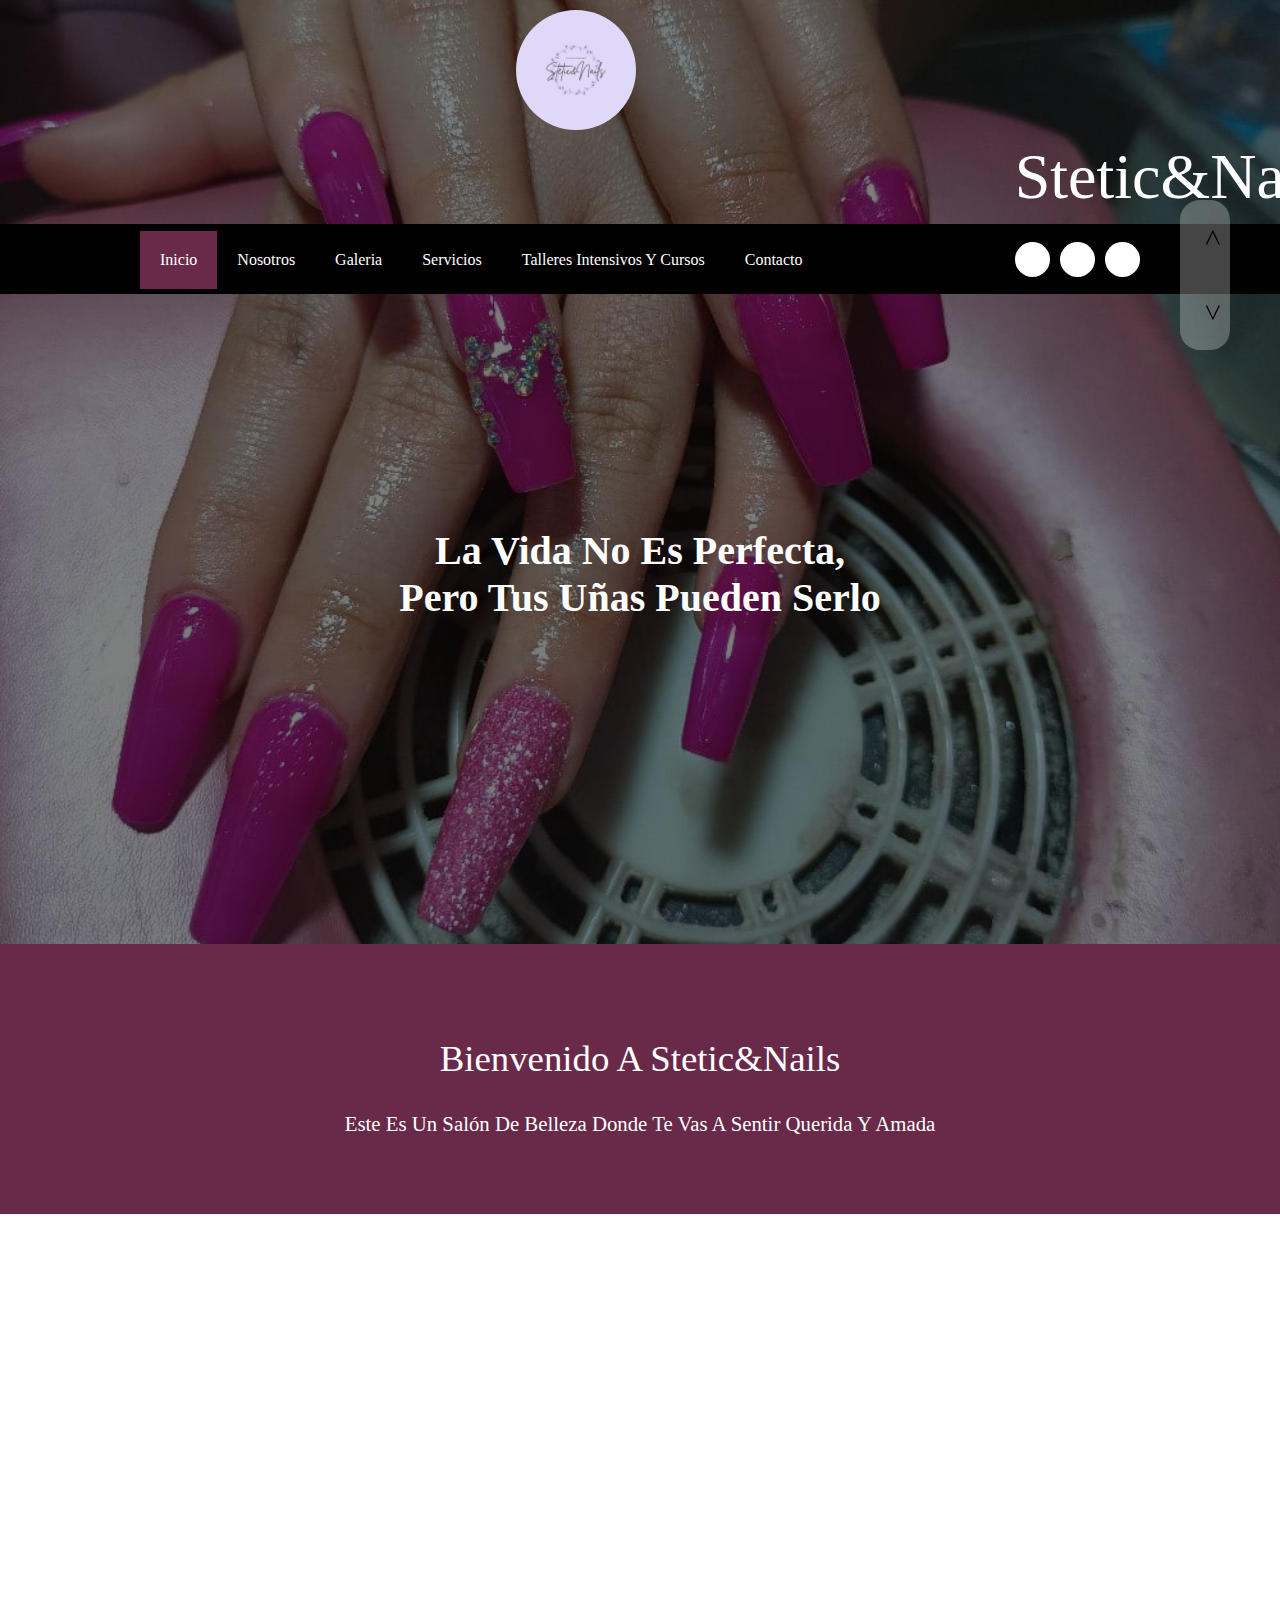
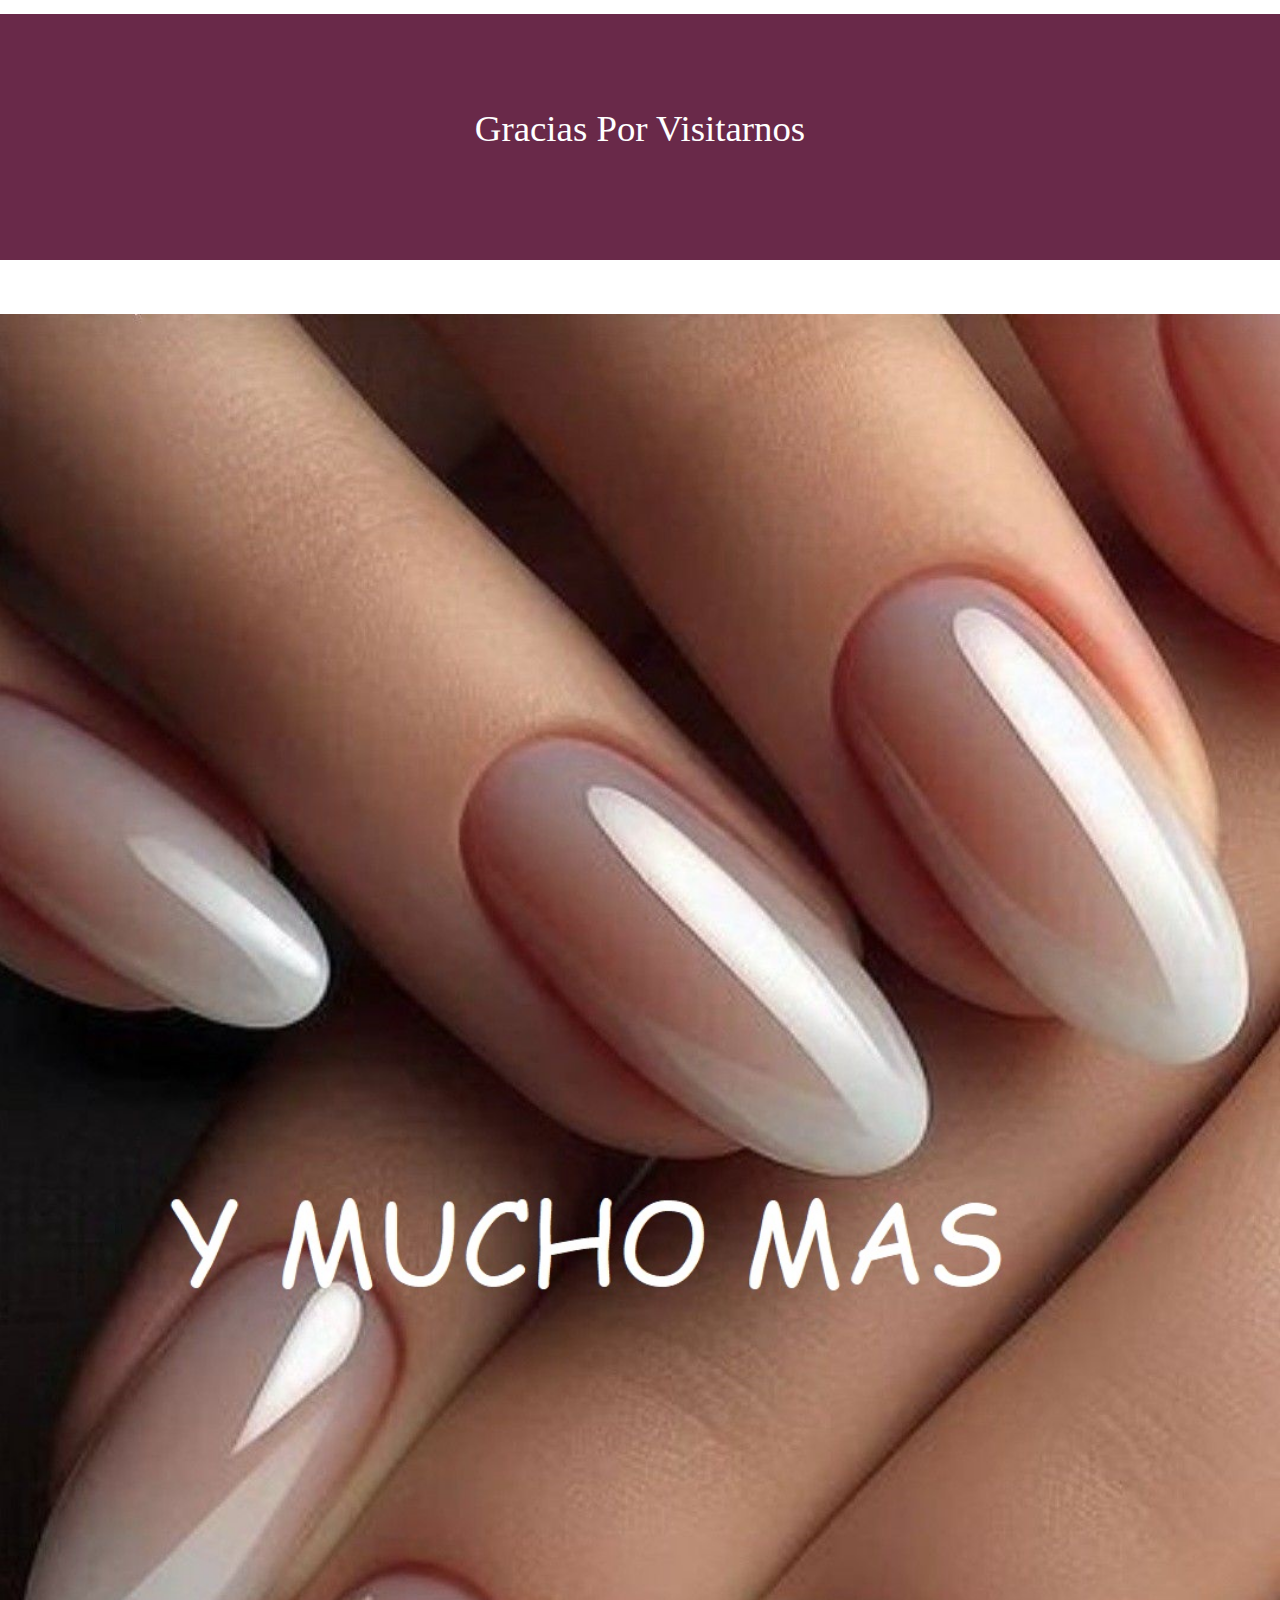
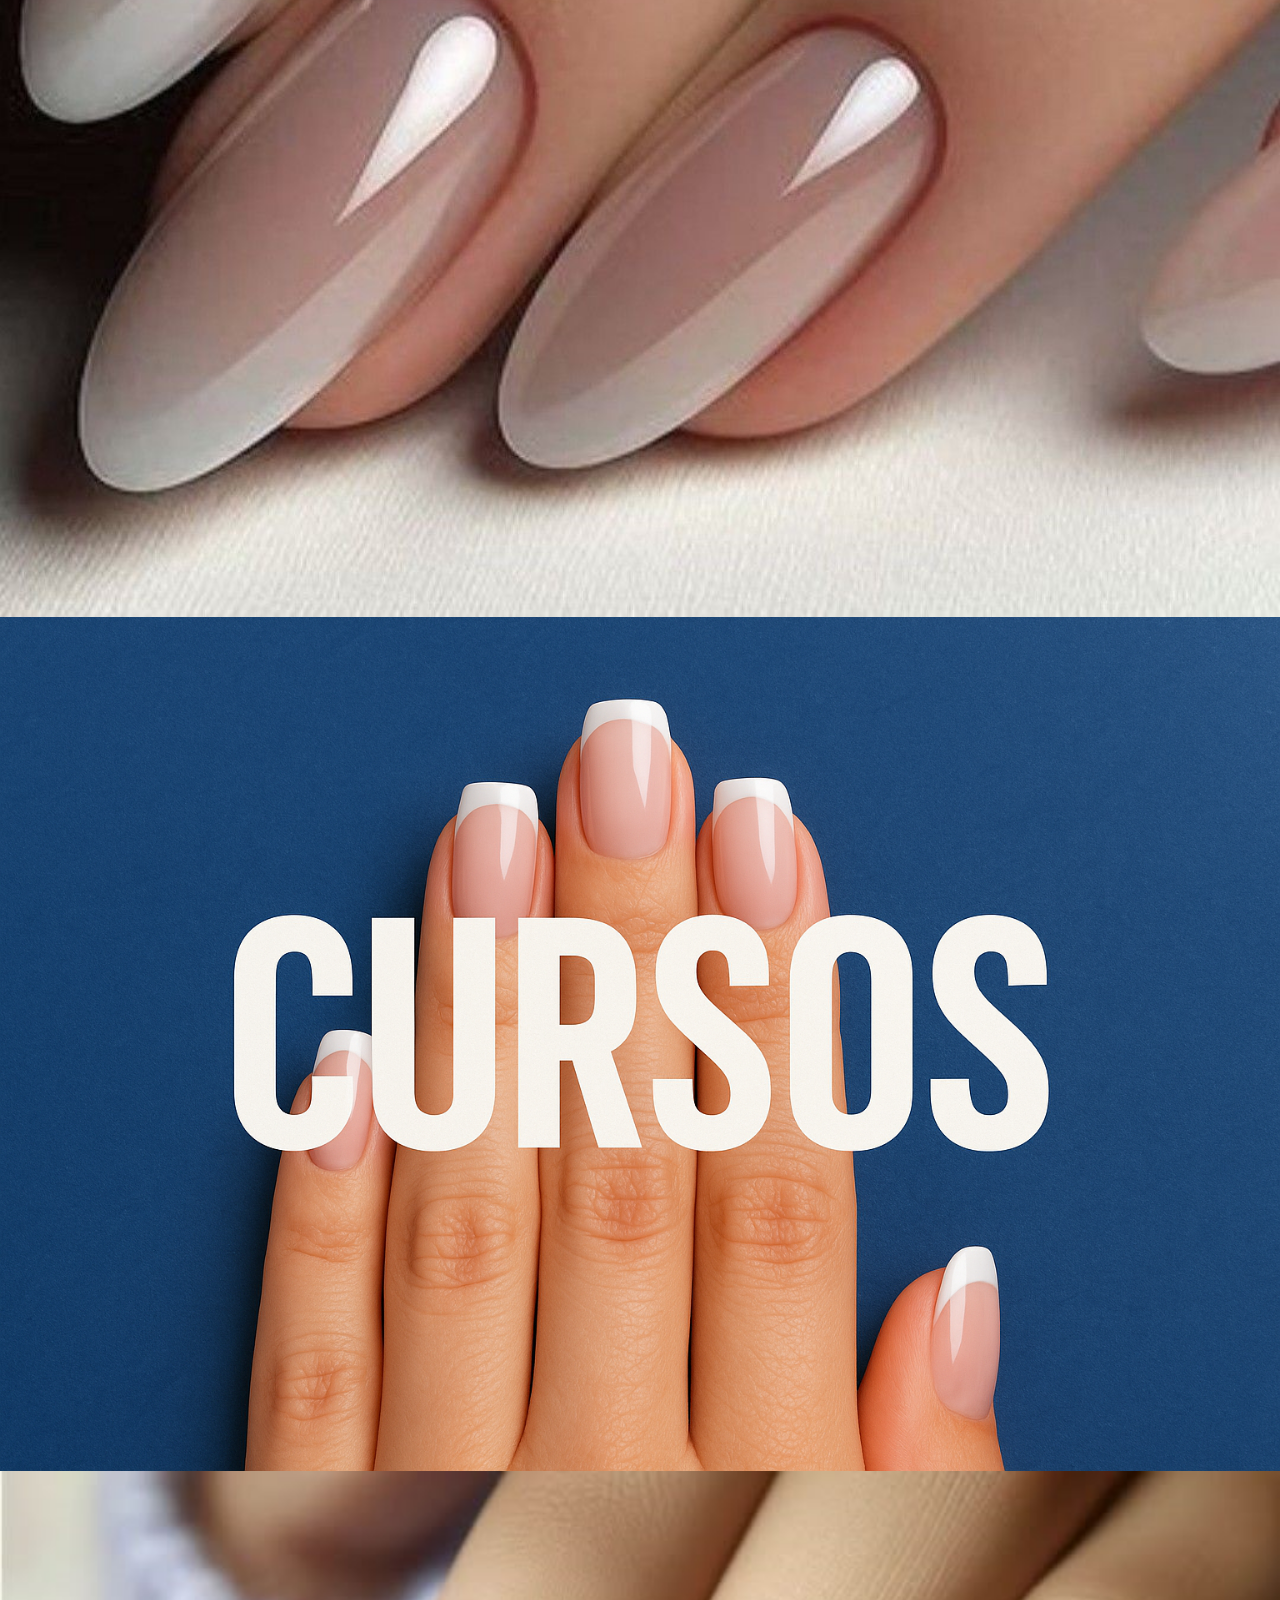
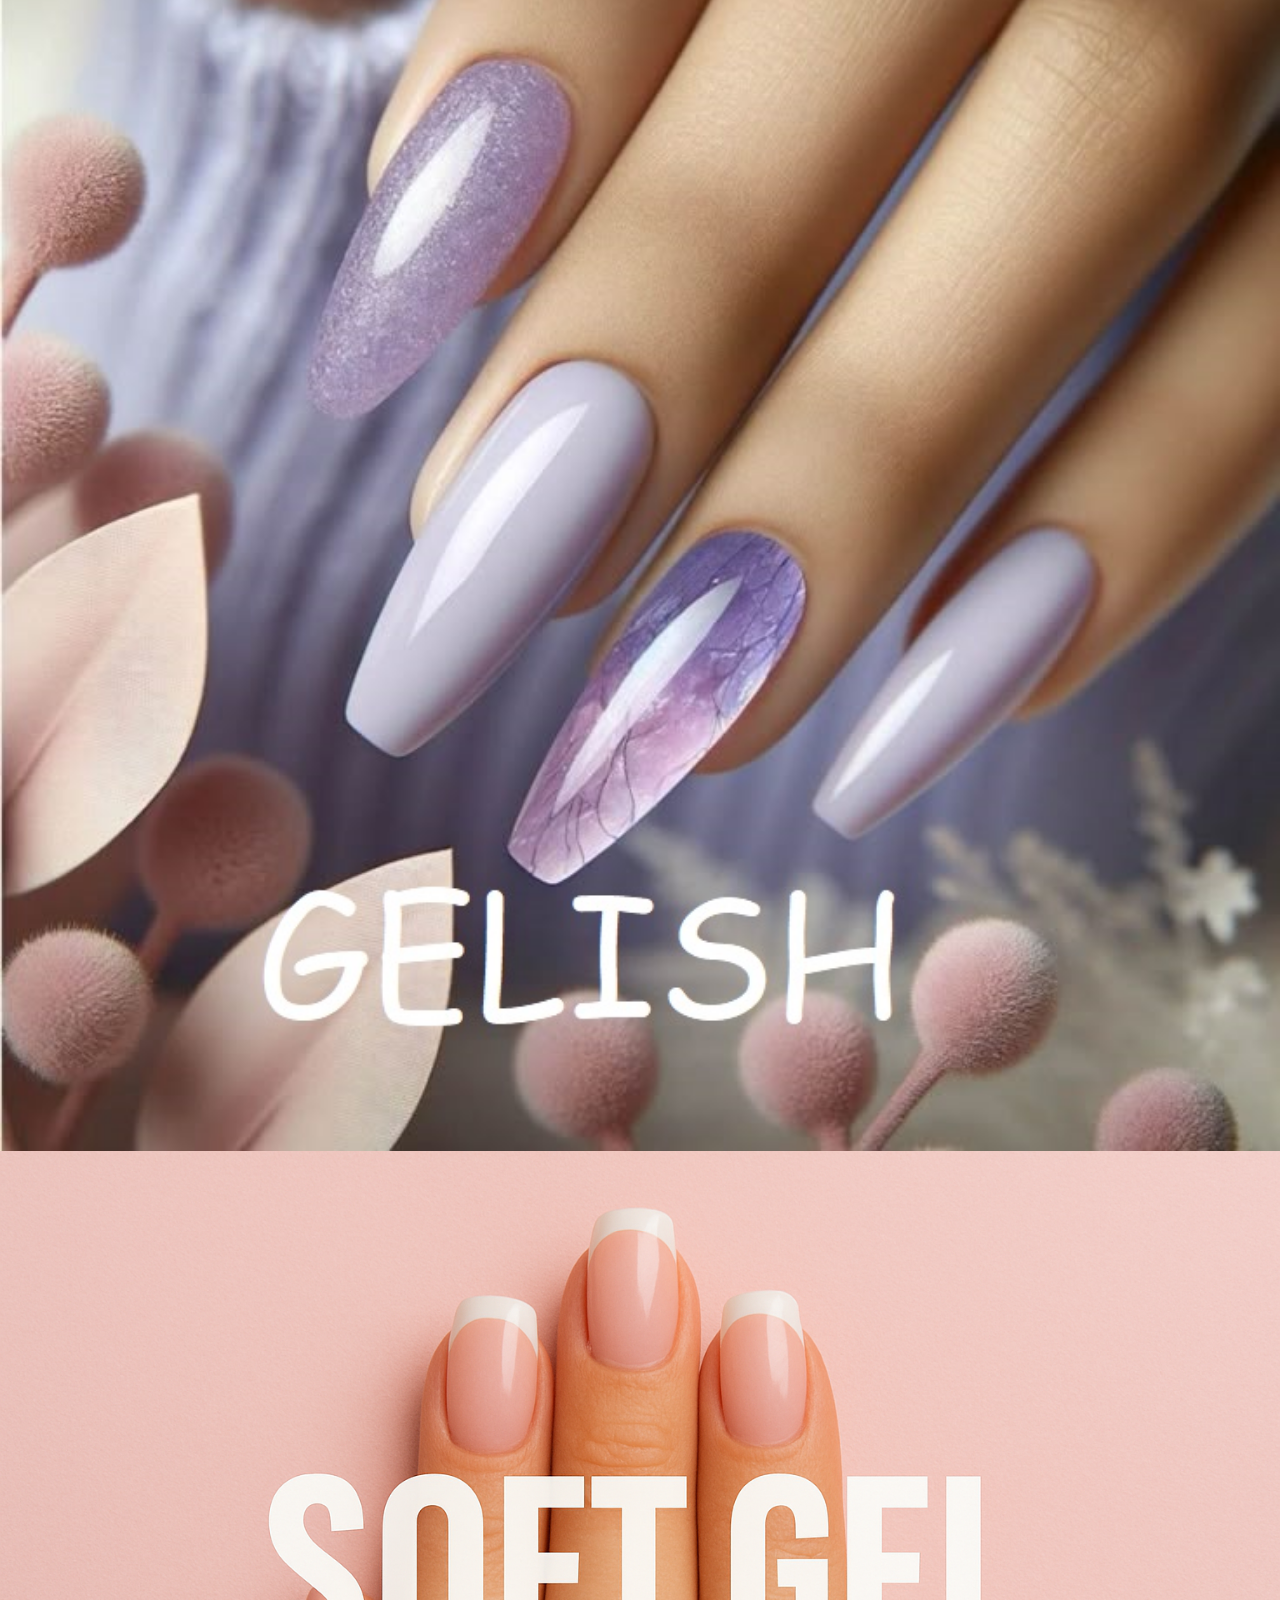
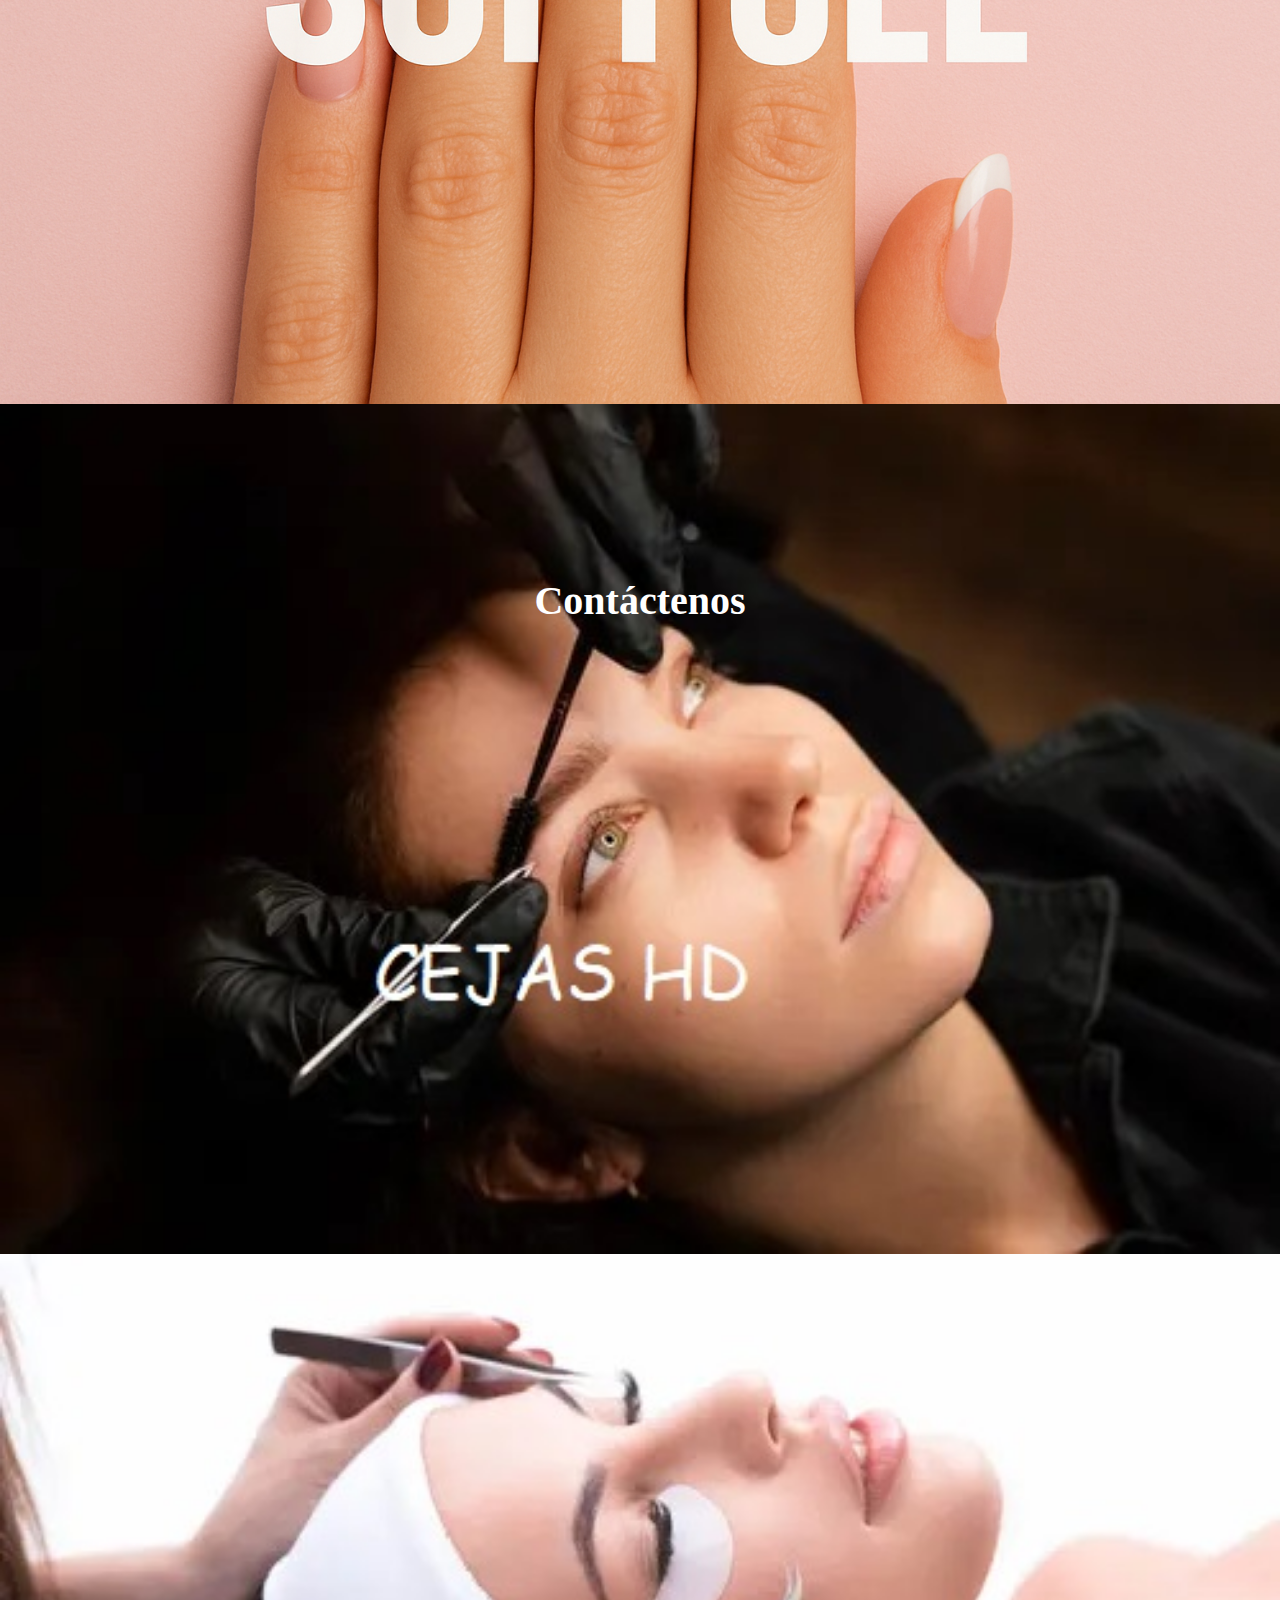
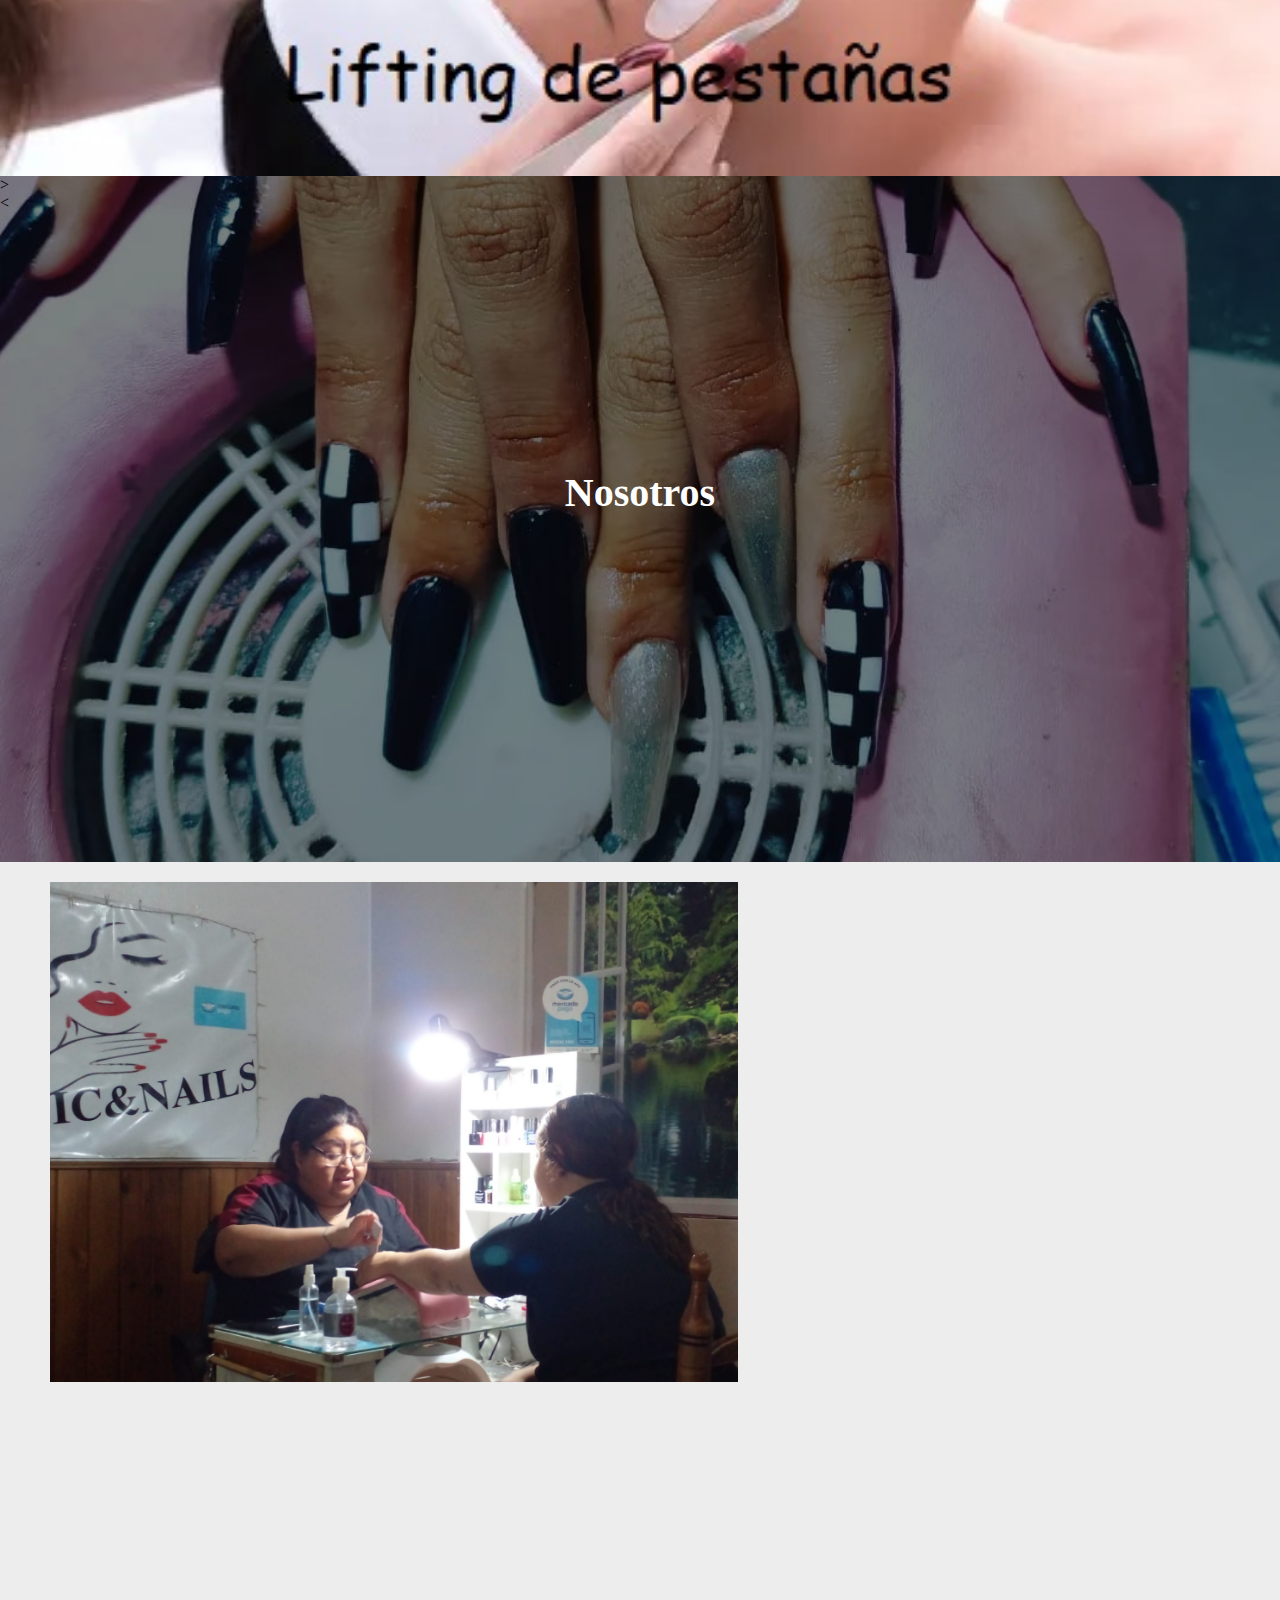
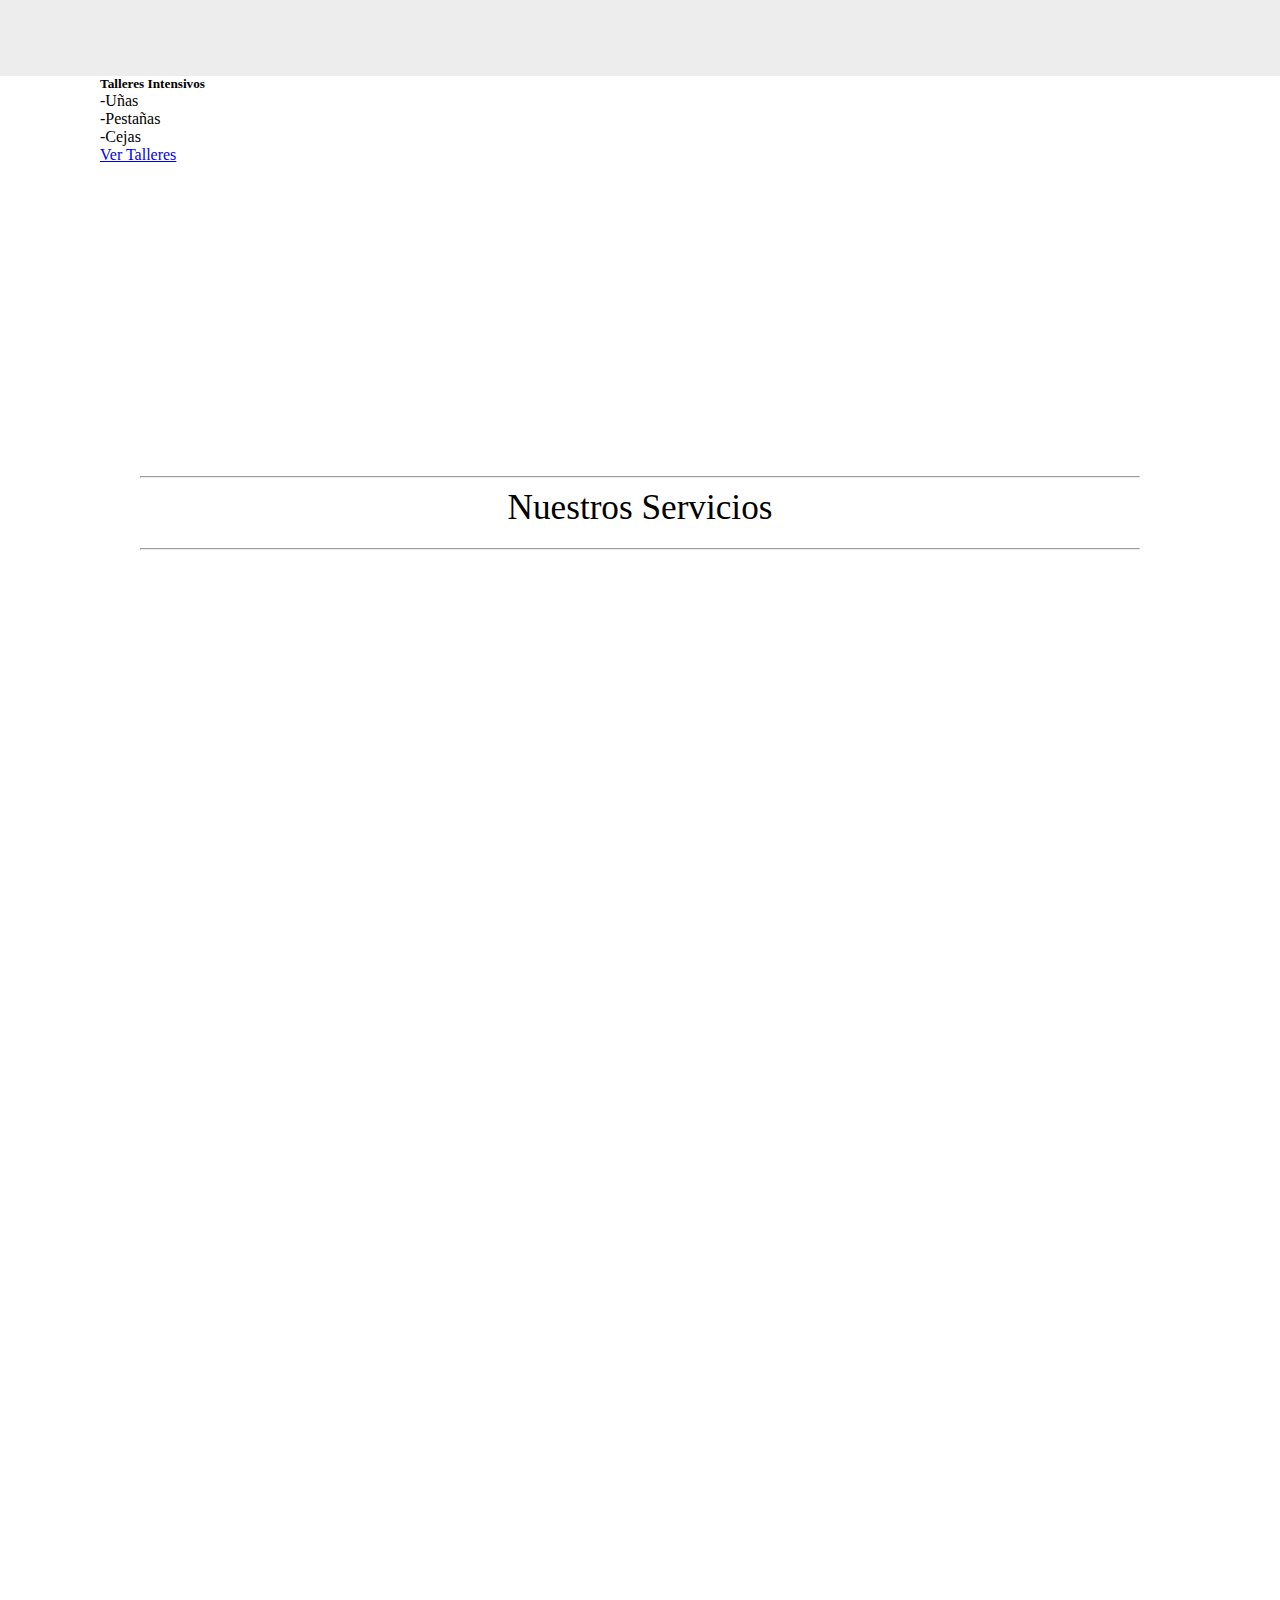
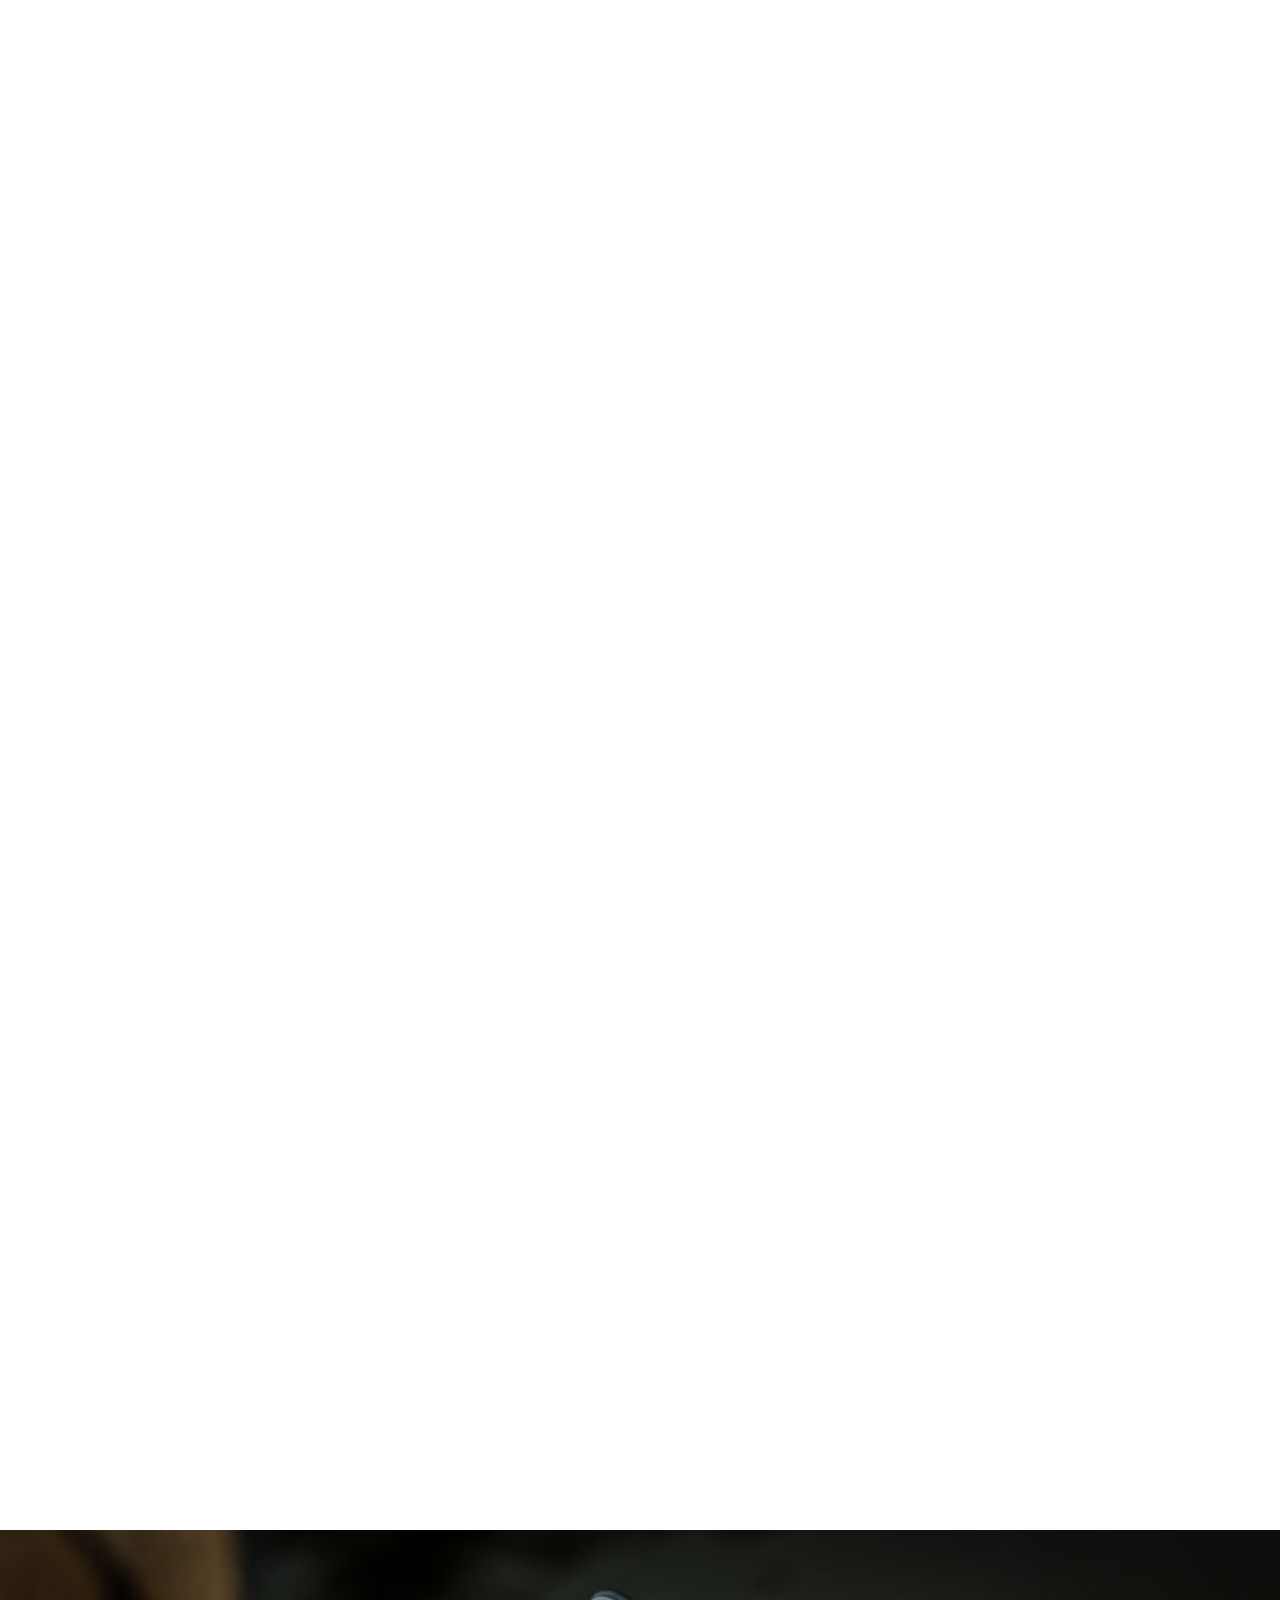
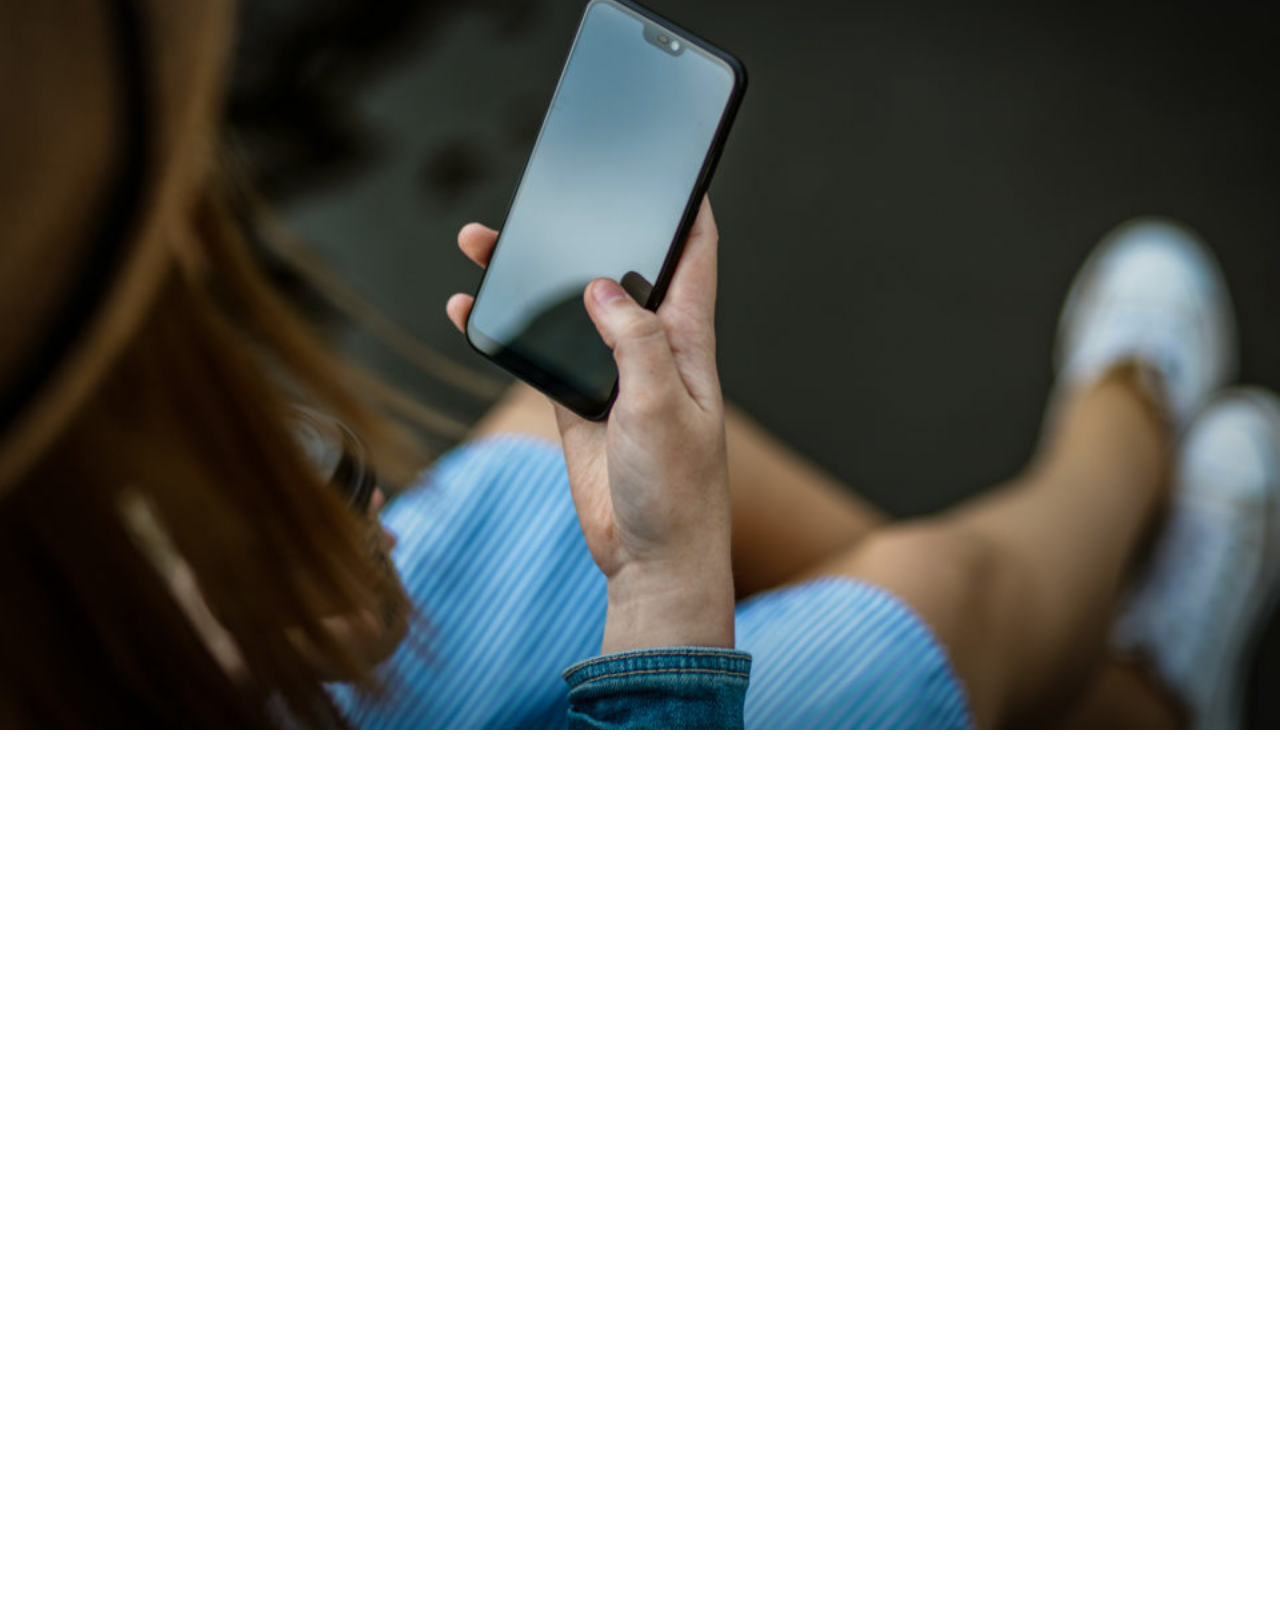
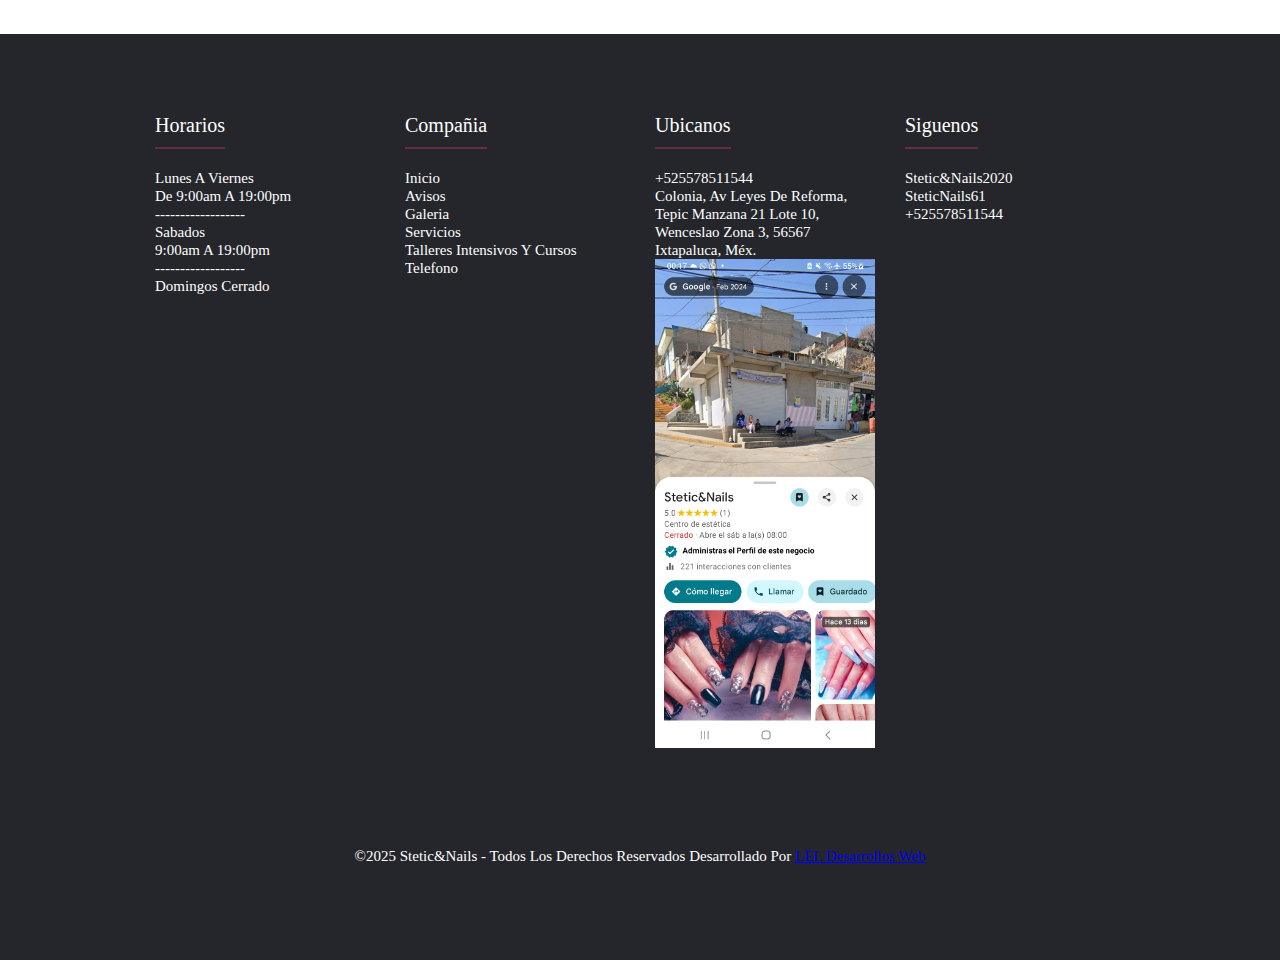
<file: index.html>
<!DOCTYPE html>
<html lang="es">
<head>
    <meta charset="UTF-8">
    <meta name="viewport" content="width=device-width, initial-scale=1.0">
    <link rel="icon" href="./imagenes/logo1.jpg">
    <link rel="stylesheet" href="./assets/css/app.css">
    <link rel="stylesheet" href="./assets/css/modal2.css">
    <!-- LINKS PARTIALS HEADER -->
    <!-- Required meta tags -->
        <!-- SWEET ALERT -->
        <!-- <script src="//cdn.jsdelivr.net/npm/sweetalert2@11"></script>  -->
       <!-- FONT AWESMOE -->
       <!-- update the all.css file -->
       <link rel="stylesheet" href="https://cdnjs.cloudflare.com/ajax/libs/font-awesome/6.4.2/css/all.min.css" integrity="sha512-z3gLpd7yknf1YoNbCzqRKc4qyor8gaKU1qmn+CShxbuBusANI9QpRohGBreCFkKxLhei6S9CQXFEbbKuqLg0DA==" crossorigin="anonymous" referrerpolicy="no-referrer" />
       <!-- BOOTSTRAP -->
       <link href="https://cdn.jsdelivr.net/npm/bootstrap@5.2.3/dist/css/bootstrap.min.css" rel="stylesheet" integrity="sha384-rbsA2VBKQhggwzxH7pPCaAqO46MgnOM80zW1RWuH61DGLwZJEdK2Kadq2F9CUG65" crossorigin="anonymous">
       <!-- JQUERY -->
       <script src="https://code.jquery.com/jquery-3.7.1.min.js" integrity="sha256-/JqT3SQfawRcv/BIHPThkBvs0OEvtFFmqPF/lYI/Cxo=" crossorigin="anonymous"></script>
        <link href="https://unpkg.com/aos@2.3.1/dist/aos.css" rel="stylesheet">
      <title>Stetic&Nails</title>
</head>
<body>
  <!-- MODAL NEGOCIO 2 -->
  <div class="modal2">
    <div class="modal--content1">
        <p class="p_left"><</p>
        <img src="./imagenes/Negocio/N1.jpeg" alt="" class="modal-img">
        <p class="p_right">></p>
    </div>
    <div class="modal--boton">x</div>
</div> 
  <!-- Header -->
    <header class="main-header">
        <div class="container container-flex">
            <div class="logo-container logo mx-auto">
               <div class="content-logo">
                <img src="./imagenes/logo1.jpg" alt=""  class="logo-img">
                </div>        
                 <h1 class="logo container">Stetic&Nails</h1>
            </div>
            
        </div>
        <nav class="main-nav">
        <div class="container container-flex">
             <span class="icon-menu"><i class="fa-solid fa-bars"></i></span>
             <ul class="menu" id="">
                <li class="menu--item">
                    <a href="#" class="menu--link menu--link-Select">Inicio</a>
                </li>
                <li class="menu--item">
                    <a href="#Nosotros" class="menu--link">Nosotros</a>
                </li>
                <li class="menu--item">
                    <a href="./links/galeria.html" class="menu--link">Galeria</a>
                </li>
                <li class="menu--item">
                  <a href="#Servicios" class="menu--link">Servicios</a>
              </li>
                <li class="menu--item">
                    <a href="#Talleres" class="menu--link">Talleres Intensivos y Cursos</a>
                </li>
                <li class="menu--item">
                    <a href="#Contacto" class="menu--link">Contacto</a>
                </li>
             </ul>
             <div class="social-icon">
              <a href="https://whatsapp.com/channel/0029VbBOx707tkj6UmsXPe3S" class="social-icon--link" title="Siguenos en nuestro canal"><i class="fa-brands fa-whatsapp"></i></a>
              <a href="https://www.facebook.com/profile.php?id=100063918224039" class="social-icon--link" title="steticnails2020"><i class="fa-brands fa-facebook" title="steticnails2020"></i></a>
              <a href="https://www.instagram.com/steticnails61?utm_source=qr&igsh=cXA3YzI3bWJteThy" class="social-icon--link" title="steticnails61"><i class="fa-brands fa-instagram" title="steticnails61"></i></a>
            </div>
        </div>
        </nav>
    </header>
    <!-- Banner -->
    <section class="banner">
        <img src="./imagenes/Uñas Rosas.jpeg" alt="" class="banner--img"></center>
        <div class="banner--content">La vida no es perfecta, <br> pero tus uñas pueden serlo</div>
    </section>
    <!-- Main -->
    <main class="main main--about-description">
        <main class="main description">
           <section class="group group--color">
               <div class="container"><br>
                   <h2 class="main--title"><i class="fa-solid fa-spa"></i> Bienvenido a Stetic&Nails <i class="fa-solid fa-spa"></i></h2>
                   <p class="main--text">Este es un salón de belleza donde te vas a sentir querida y amada</p>
               </div><br>
           </section>
        </main>    
       
        <!-- PARALLAX 1 -->
         
<div class="row py-5 banner-parallax">
    <div class="col-sm-4 col-md-4 col-lg-4"></div>
    <div class="col-sm-8 col-md-8 col-lg-8">
      
    </div>
  </div>
  <style>
   
    .banner-parallax{
      height: 400px;
      background-image: linear-gradient(rgba(236, 236, 240, 0.444),rgba(236, 236, 240, 0.444)),
      url(./imagenes/Negocio/NM2.jpeg);
      background-attachment: fixed;
      background-position: center;
      background-repeat: no-repeat;
      background-size:cover;
      margin: auto;
    
    }
  </style>
  <section class="group group--color gracias-por-visiyarnos">
               <div class="container"><br>
                   <h2 class="main--title">Gracias Por visitarnos</h2>
               </div><br>
  </section>
  <br><br><br>
  <!-- AVISOS -->
   <!-- Slider -->
   
   <section class="container-slider" id="Cursos">
    <a href="./links/talleres.html"> 
    <div class="slider" id="slider" title="has click aqui para ver los cuross y talleres intensivos">
       <div class="slider--section"><img src="./imagenes/Cursos/Cursos_cartel.png" alt="" class="slider--img img-1"></div>
       <div class="slider--section"><img src="./imagenes/Cursos/Gelish1.jpg" alt="" class="slider--img img-3"></div>
       <div class="slider--section"><img src="./imagenes/Cursos/Soft Gel.png" alt="" class="slider--img img-2"></div>
       <div class="slider--section"><img src="./imagenes/Cursos/hd.jpg" alt="" class="slider--img img-3"></div>
       <div class="slider--section"><img src="./imagenes/Cursos/Pestañas1.jpg" alt="" class="slider--img img-3"></div>
       <div class="slider--section"><img src="./imagenes/Cursos/portada.jpg" alt="" class="slider--img img-3"></div>
     </div>
     </a>
     <div class="slider--btn slider--btn--right" id="btn--right">&#62;</div>
     <div class="slider--btn slider--btn--left" id="btn--left">&#60;</div>
    </section>
    
  <!-- BANER O PARRALLA 2 -->
  <section class="banner banner-nosotros">
    <img src="./imagenes/Uñas/Uas Negras Blancas y Gris.jpeg" alt="" class="banner--img"></center>
    <div class="banner--content">Nosotros</div>
</section>

<!-- Nosotros -->
 <!-- 
  AL PONER LAS CLASES FADE-LEFT Y FADE-RIGHT DE AOS 
  AFECTA A LOS ESTILOS DE LA PAGINA CREANDO UN MARGEN RIGHT
  SI LOS SACAMOS LA PAGINA VUELVE A ESTAR BIEN
 -->
<section class="container--nosotros" id="Nosotros">
  <div class="container--us">
    <img src="./imagenes/Negocio/HaideManicura.jpeg" alt="" class="container-us-img">
    <div class="container-us-text" data-aos="fade-right">
      <div class="main--title">Nuestra historia</div>
      <div class="container--nosotros-text" id="cnt" style="font-size: 20px;">
        Somos un salon de belleza y estética multidisciplinar <br> dinámica y moderna, cuya gerencia lleva mas de 8 años <br> en el mundo de la belleza, desde nustros comienzos en Argentina.
        Estamos a la vanguardia en tratamientos de masajes holisticos, cejas HD, manos y pies resolviendo todos los problemas que contenga. 
        Somos una empresa moderna y altamente capacitada, con un fin especifico, hacer sentir y lucir especial con el cuidado personal y la belleza, comprometidos a innovar y mejorar cada día <br> para brindar la mejor atención posible a nuestros clientes.
      </div>
    </div>
  </div>
  <div class="container--images" data-aos="fade-left">
    <img src="./imagenes/Negocio/N1.jpeg" alt="" class="img-negocio">
    <img src="./imagenes/Negocio/N11.jpeg" alt="" class="img-negocio">
    <img src="./imagenes/Negocio/N7.jpeg" alt="" class="img-negocio">
    <img src="./imagenes/Negocio/N8.jpeg" alt="" class="img-negocio">
  </div>
</section>

 <!-- Parallax 2 -->
<!-- TALLERES -->
 <div class="row py-5 bp" id="Talleres">
    <div class="col-sm-4 col-md-4 col-lg-4"></div>
    <div class="col-sm-8 col-md-8 col-lg-8 info-talleres" style="width: 200px;">
      <h5 class="titulo">Talleres Intensivos</h5>
      <p class="texto" style="color:#000;">
        -Uñas <br> 
        -Pestañas <br>
        -Cejas <br>
      </p>
      <a href="./links/talleres.html" class="btn btn-success">Ver Talleres</a>
    </div>
  </div>
  <style>
   
    .bp{
      height: 400px;
      background-image: linear-gradient(rgba(236, 236, 240, 0.796),rgba(236, 236, 240, 0.796)),
      url(./imagenes/pestañas.jpg);
      background-attachment: fixed;
      background-position: center;
      background-repeat: no-repeat;
      background-size:cover;
      margin: auto;
    
    }
  
    @media screen and (max-width:991px){
      .info-talleres{
        width: 260px;
        margin-left:60px;
        /* background: red; */
      }
    }
  </style>

 <!-- Servicios -->
  
 <section class="container today-special" id="Servicios"><hr>
    <div class="group--title">Nuestros Servicios</div>
    <hr>
    <!-- <div class="content-imagenes column column--25-50"> -->
     <!-- Primera imagen -->
     <div class="card column column--25-50" style="width: 18rem;" title="Kapping" data-aos="fade-up"
     data-aos-anchor-placement="center-bottom">
      <img src="./imagenes/Servicios/Kapping.jpg" class="card-img-top today-special-img" alt="...">
      <div class="card-body">
        <h5 class="card-title">Kapping</h5>
        <p class="card-text">La manicura kapping consiste en aplicar una fina capa de acrílico o gel fortificador sobre la uña que actúa como una barrera protectora. A diferencia de las uñas esculpidas, este baño en gel kapping no alarga la uña natural sino que acompaña el crecimiento de la misma y dura hasta unos 20 días</p>
        <a href="https://wa.me/+525578511544?text=Hola%20estoy%20interesada%20en%20el%20servicio%20de%20Kapping" class="btn btn-success" title="Kapping"><i class="fa-brands fa-whatsapp"></i> Consultar</a>
      </div>
     </div>
     <!-- Segunda imagen -->
     <div class="card column column--25-50" style="width: 18rem;" title="Manicura Rusa" data-aos="fade-up"
     data-aos-anchor-placement="center-bottom">
      <img src="./imagenes/Servicios/Manicura Rusa.webp" class="card-img-top today-special-img" alt="...">
      <div class="card-body">
        <h5 class="card-title">Manicura Rusa</h5>
        <p class="card-text">se trata de la preparación de la uña natural y especialmente de la cutícula con un torno eléctrico. El torno eléctrico proporciona una precisión inigualable pero la manicurista debe usarlo con destreza, ya que puede causar heridas en la piel.</p>
        <a href="https://wa.me/+525578511544?text=Hola%20estoy%20interesada%20en%20el%20servicio%20de%20manicura%20rusa" class="btn btn-success" title="Manicura Rusa"><i class="fa-brands fa-whatsapp"></i> Consultar</a>
      </div>
     </div>
    
     <!-- Tercera imagen -->
     <div class="card column column--25-50" style="width: 18rem;" title="Gelish" data-aos="fade-up"
     data-aos-anchor-placement="center-bottom">
      <img src="./imagenes/Servicios/Semi.jpg" class="card-img-top today-special-img" alt="...">
      <div class="card-body">
        <h5 class="card-title">Gelish</h5>
        <p class="card-text">Es un esmaltado de secado inmediato y de larga duración que mantiene un resultado reluciente. Este efecto se consigue con la aplicación de esmaltes específicos y el secado de las uñas en una luz UV o LED. </p>
        <a href="https://wa.me/+525578511544?text=Hola%20estoy%20interesada%20en%20el%20servicio%20de%20Gelish" class="btn btn-success"><i class="fa-brands fa-whatsapp"></i> Consultar</a>
      </div>
     </div>
     <!-- Cuarta imagen -->
     <div class="card column column--25-50" style="width: 18rem;" title="Soft Gel" data-aos="fade-up"
     data-aos-anchor-placement="center-bottom"> 
      <img src="./imagenes/Servicios/Soft-Gel.jpeg" class="card-img-top today-special-img" alt="...">
      <div class="card-body">
        <h5 class="card-title">Soft Gel</h5>
        <p class="card-text">La técnica de Soft Gel consiste en un método de extensión de uñas mediante tips que se adhieren directamente a la superficie de la uña natural. Los Soft Gel Nail Tips de Manicura24 están hechos de plástico flexible y se han ganado su popularidad por tratarse de una técnica rápida, cómoda y efectiva.</p>
        <a href="https://wa.me/+525578511544?text=Hola%20estoy%20interesada%20en%20el%20servicio%20de%20soft%20gel" class="btn btn-success"><i class="fa-brands fa-whatsapp" title="Soft Gel"></i> Consultar</a>
      </div>
     </div>
    
     <!-- Quinta  imagen -->
     <div class="card column column--25-50" style="width: 18rem;" title="Pedicure y Acripie" data-aos="fade-up"
     data-aos-anchor-placement="center-bottom">
      <img src="./imagenes/Servicios/Acripie.jpeg" class="card-img-top today-special-img" alt="...">
      <div class="card-body">
        <h5 class="card-title">Pedicure y Acripie</h5>
        <p class="card-text">
        <b>Pedicure:</b>
        La pedicura es el tratamiento de las afecciones cutáneas corneas propias de los pies y de sus anejos, asi como su cuidado y embellecimiento.
        <b>Acripie:</b>  
        El acripie es una técnica estética que se utiliza para embellecer las uñas de los pies. <br>
        Consiste en aplicar acrilico sobre las uñas para restaurarlas y darles forma. 
        </p>
        <a href="https://wa.me/+525578511544?text=Hola%20estoy%20interesada%20en%20el%20servicio%20de%20Pedicure%20y%20Acripie" class="btn btn-success" title="Pedicure y Acripie"><i class="fa-brands fa-whatsapp"></i> Consultar</a>
      </div>
     </div>
    
     <!-- Sexta imagen -->
     <div class="card column column--50-25" style="width: 18rem;" title="Cejas HD" data-aos="fade-up"
     data-aos-anchor-placement="center-bottom">
      <img src="./imagenes/Servicios/perfilado.jfif" class="card-img-top today-special-img" alt="...">
      <div class="card-body">
        <h5 class="card-title">Cejas HD</h5>
        <p class="card-text">Se trata de una técnica de tatuaje semipermanente que permite lucir unas cejas perfectas y naturales cuyo diseño, además, se adapta a la forma de la cara. Por distintas razones y en múltiples casos, es probable que el vello de las cejas empiece a caerse.</p>
        <a href="https://wa.me/+525578511544?text=Hola%20estoy%20interesada%20en%20el%20servicio%20de%20cejasHD" class="btn btn-success" title="Cejas HD"><i class="fa-brands fa-whatsapp"></i> Consultar</a>
      </div>
     </div>
    
     <!-- Septima imagen -->
     <div class="card column column--25-50" style="width: 18rem;" title="Lifting de pestañas" data-aos="fade-up"
     data-aos-anchor-placement="center-bottom">
      <img src="./imagenes/Servicios/pxp.jpeg" class="card-img-top today-special-img" alt="...">
      <div class="card-body">
        <h5 class="card-title">Lifting de pestañas</h5>
        <p class="card-text">El lifting de pestañas de pestañas es el tratamiento ideal para rizar y moldear las pestañas con una curvatura más pronunciada acentuando el rizo natural. En cambio el lifting de pestañas es el tratamiento para elevar y acentuar la curvatura de las pestañas de manera natural, proporcionando una mirada más sofisticada.</p>
        <a href="https://wa.me/+525578511544?text=Hola%20estoy%20interesada%20en%20el%20servicio%20de%20Lifting%20de%20Pestañas" class="btn btn-success" title="Lifting de pestañas"><i class="fa-brands fa-whatsapp"></i> Consultar</a>
      </div>
     </div>
    
     <!-- Octava  imagen -->
     <div class="card column column--25-50" style="width: 18rem;" title="Limpieza facial con espatula ultrasonica" data-aos="fade-up"
     data-aos-anchor-placement="center-bottom">
      <img src="./imagenes/facial.jpg" class="card-img-top today-special-img" alt="...">
      <div class="card-body">
        <h5 class="card-title">Limpieza Facial con espatula ultrasonica</h5>
        <p class="card-text">Tratamientos faciales en la cornia del rostro, que ayudan a remover celulas muertas y liberación de toxinas.</p>
        <a href="https://wa.me/+525578511544?text=Hola%20estoy%20interesada%20en%20el%20servicio%20de%20limpieza%20facial%20con%20Espatula%20Ultrasonica" class="btn btn-success" title="Limpieza facial con espatula ultrasonica"><i class="fa-brands fa-whatsapp"></i> Consultar</a>
      </div>
     </div>
     <!-- Novena  imagen -->
     <div class="card column column--50-25" style="width: 18rem;" title="Masajes Relajantes Holisticos" data-aos="fade-up"
     data-aos-anchor-placement="center-bottom">
      <img src="./imagenes/Servicios/Masajes.jpeg" class="card-img-top today-special-img" alt="..." title="Masajes Relajantes Holisticos">
      <div class="card-body">
        <h5 class="card-title">Masajes Relajantes Holisticos</h5>
        <p class="card-text">El masaje holístico es una terapia corporal que busca conectar todos los aspectos que componen al ser humano: cuerpo, mente, alma y espíritu.</p>
        <a href="https://wa.me/+525578511544?text=Hola%20estoy%20interesada%20en%20el%20servicio%20de%Masajes%20Relajantes%20Holisticos" class="btn btn-success" title="Masajes Relajantes Holisticos"><i class="fa-brands fa-whatsapp"></i> Consultar</a>
      </div>
     </div>
    
     <!-- Decima  imagen -->
     <div class="card column column--25-50" style="width: 18rem;" title="Manicura masculina" data-aos="fade-up"
     data-aos-anchor-placement="center-bottom">
      <img src="./imagenes/manicura.png" class="card-img-top today-special-img" alt="...">
      <div class="card-body">
        <h5 class="card-title">Manicura Masculina</h5>
        <p class="card-text">En primer lugar, se cortan y liman las uñas para dejarlas uniformes. Después se retiran las cutículas y, por último, se puede realizar una exfoliación para eliminar las células muertas y las asperezas. El acabado final es la hidratación en profundidad de uñas y manos..</p>
        <a href="https://wa.me/+525578511544?text=Hola%20estoy%20interesada%20en%20el%20servicio%20de%20Manicura%20Masculina" class="btn btn-success"><i class="fa-brands fa-whatsapp"></i> Consultar</a>
      </div>
     </div>
    <!-- </div>    -->
 </section>

<!-- CONTACTO -->
 <!-- BANNER -->
 
<section class="banner-contact">
  <img src="./imagenes/contacto1.jpg" alt="" class="banner--img"></center>
  <div class="banner--content" id="contactenos">Contáctenos</div>
</section>
<main class="main-contact" id="Contacto">
  <div class="container .container-form" align="center">
    <iframe src="https://docs.google.com/forms/d/e/1FAIpQLSe3cTzOm3WGi7UDSN_vifubwKv037dLDBxotcA_2-SO4jBdUA/viewform?embedded=true" width="720" height="900" frameborder="0" marginheight="0" marginwidth="0" class="form-google">Cargando…</iframe>
    <!-- <iframe width="546" height="338" seamless frameborder="0" scrolling="no" src="https://docs.google.com/spreadsheets/d/e/2PACX-1vSCRSIZOBQTOjk4SrleUPMOIHc4AgdWFxmFV8ndhqR0Zkn_dXQzJ1rHkSRDgidU9kntCiPHq_8SudoH/pubchart?oid=1620317042&amp;format=interactive"></iframe> -->
  </div>
</main>
<!-- Footer     -->
<footer class="footer" id="Footer">
  <div class="container">
    <div class="footer-row">
      <div class="footer--link">
        <h4>Horarios</h4><br>
        <span class="dias-horas">
        Lunes a Viernes <br>
        de 9:00am a 19:00pm
        </span><br>
        <span class="separate">
        ------------------
        </span><br>
        <span class="dias-horas">
        Sabados <br>
        9:00am a 19:00pm
        </span><br>
        <span class="separate">
        ------------------
        </span><br>
        <span class="dias-horas">
        Domingos
        Cerrado
       </span><br>
      </div>
      <div class="footer--link">
        <h4>Compañia</h4>
        <ul>
          <li><a href="#">
            <i class="fa-solid fa-house"></i>
            Inicio
            </a>
          </li>
          <li>
            <a href="#Cursos"><i class="fa-solid fa-comment"></i>
             Avisos
            </a>
          </li>
          <li>
            <a href="../links/galeria.html"><i class="fa-regular fa-images"></i>
             Galeria
            </a>
          </li>
          <li>
            <a href="#Servicios">
              <i class="fa-solid fa-briefcase"></i>
              Servicios 
            </a>
          </li>
          <li>
            <a href="#Talleres">
              <i class="fa-solid fa-briefcase"></i>
              Talleres Intensivos y Cursos 
            </a>
          </li>
          <li><a href="https://wa.me/+525578511544?text=Hola%20te%20contacte%20desde%20la%20pagina%20Stetic&Nails%20queiro%20info"  title="Quiero Turno"><i class="fa-solid fa-phone"></i>
            Telefono
          </a></li>
        </ul>
      </div>
      <div class="footer--link">
        <h4>Ubicanos</h4>
        <ubi><br>
          <a href="https://wa.me/+525578511544?text=Hola%20te%20contacte%20desde%20la%20pagina%20Stetic&Nails%20queiro%20info">
          <i class="fa-brands fa-whatsapp"></i>
          +525578511544
        </a>
       </ubi>
       <br>
        <ubi>
          <a href="https://www.google.com.mx/maps/place/Stetic%26Nails/@19.3335039,-98.9097962,17z/data=!4m14!1m7!3m6!1s0x85ce1f758efeb78b:0xbb8df44576d4c4d9!2sStetic%26Nails!8m2!3d19.3335516!4d-98.9098008!16s%2Fg%2F11m6fz5925!3m5!1s0x85ce1f758efeb78b:0xbb8df44576d4c4d9!8m2!3d19.3335516!4d-98.9098008!16s%2Fg%2F11m6fz5925?hl=es&entry=ttu&g_ep=EgoyMDI1MDQwNi4wIKXMDSoASAFQAw%3D%3D">
          <i class="fa-solid fa-location-dot"></i>
          Colonia, Av leyes de reforma, Tepic Manzana 21 Lote 10, Wenceslao zona 3, 56567 Ixtapaluca, Méx.
        </a></ubi><br>
        <ubi>
          <a href="https://www.google.com.mx/maps/place/Stetic%26Nails/@19.3335039,-98.9097962,17z/data=!4m14!1m7!3m6!1s0x85ce1f758efeb78b:0xbb8df44576d4c4d9!2sStetic%26Nails!8m2!3d19.3335516!4d-98.9098008!16s%2Fg%2F11m6fz5925!3m5!1s0x85ce1f758efeb78b:0xbb8df44576d4c4d9!8m2!3d19.3335516!4d-98.9098008!16s%2Fg%2F11m6fz5925?hl=es&entry=ttu&g_ep=EgoyMDI1MDQwNi4wIKXMDSoASAFQAw%3D%3D">
            <img src="./imagenes/Ubicacon-modulo-mexico.jpg" alt="">
          </a>
        </ubi>
      </div>
      <div class="footer--link">
        <h4>Siguenos</h4>
        <div class="social-link">
          <a href="https://www.facebook.com/share/16aoHJNhMW/" title="Siguenos">
            <i class="fab fa-facebook-f"></i>
            Stetic&Nails2020
          </a><br>
          <a href="https://www.instagram.com/steticnails61?utm_source=ig_web_button_share_sheet&igsh=ZDNlZDc0MzIxNw==" title="Siguenos">
            <i class="fab fa-instagram"></i>
            SteticNails61
          </a><br>
          <a href="https://wa.me/+525578511544?text=Hola%20te%20contacte%20desde%20la%20pagina%20Stetic&Nails" title="Contactanos">
            <i class="fab fa-whatsapp"></i>
            +525578511544
          </a>
        </div>
      </div>
    </div>
  </div>
  <div class="derecho">
     ©2025 Stetic&Nails - Todos los derechos reservados
     Desarrollado por <a href="https://lucasluna235.github.io/LEL-Desarrollos-Web/">LEL Desarrollos Web</a>
  </div>
</footer>

</main>
 
<!-- Boton sube y baja -->
<div class="btnUpDown">
  <a href="#"><</a><a href="#Footer">></a>
</div>       
    
    <script src="./assets/js/menu.js"></script>
    <script src="./assets/js/modal2.js"></script>
    <!-- LINKS PARTIALS FOOTER -->
     <!-- BOOTSTRAP -->
 <script src="https://cdn.jsdelivr.net/npm/bootstrap@5.2.3/dist/js/bootstrap.bundle.min.js" integrity="sha384-kenU1KFdBIe4zVF0s0G1M5b4hcpxyD9F7jL+jjXkk+Q2h455rYXK/7HAuoJl+0I4" crossorigin="anonymous"></script>
 <script src="https://cdn.jsdelivr.net/npm/@popperjs/core@2.11.8/dist/umd/popper.min.js" integrity="sha384-I7E8VVD/ismYTF4hNIPjVp/Zjvgyol6VFvRkX/vR+Vc4jQkC+hVqc2pM8ODewa9r" crossorigin="anonymous"></script>
<script src="https://cdn.jsdelivr.net/npm/bootstrap@5.3.2/dist/js/bootstrap.min.js" integrity="sha384-BBtl+eGJRgqQAUMxJ7pMwbEyER4l1g+O15P+16Ep7Q9Q+zqX6gSbd85u4mG4QzX+" crossorigin="anonymous"></script>
<script src="./assets/js/Slider.js"></script>
<script src="https://unpkg.com/aos@2.3.1/dist/aos.js"></script>
<script>
  AOS.init();
</script>
</body>
</html>
</file>
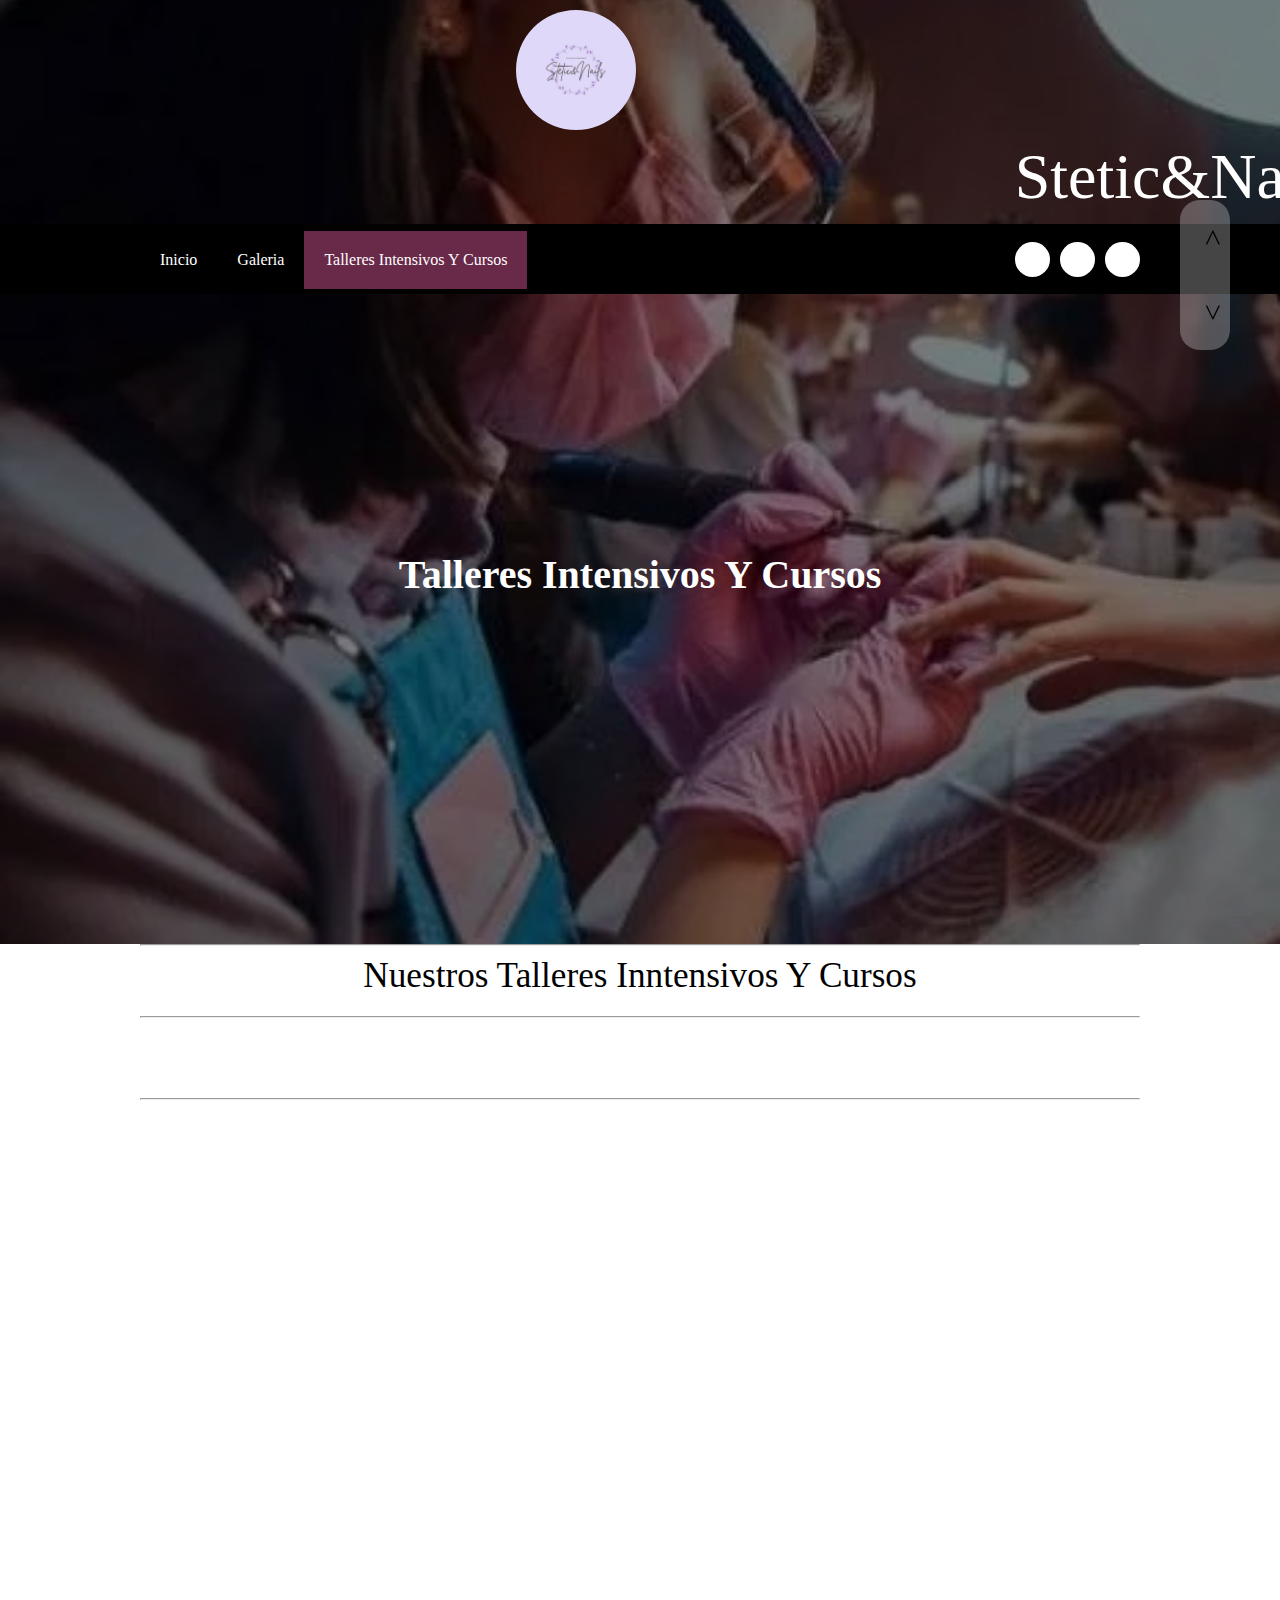
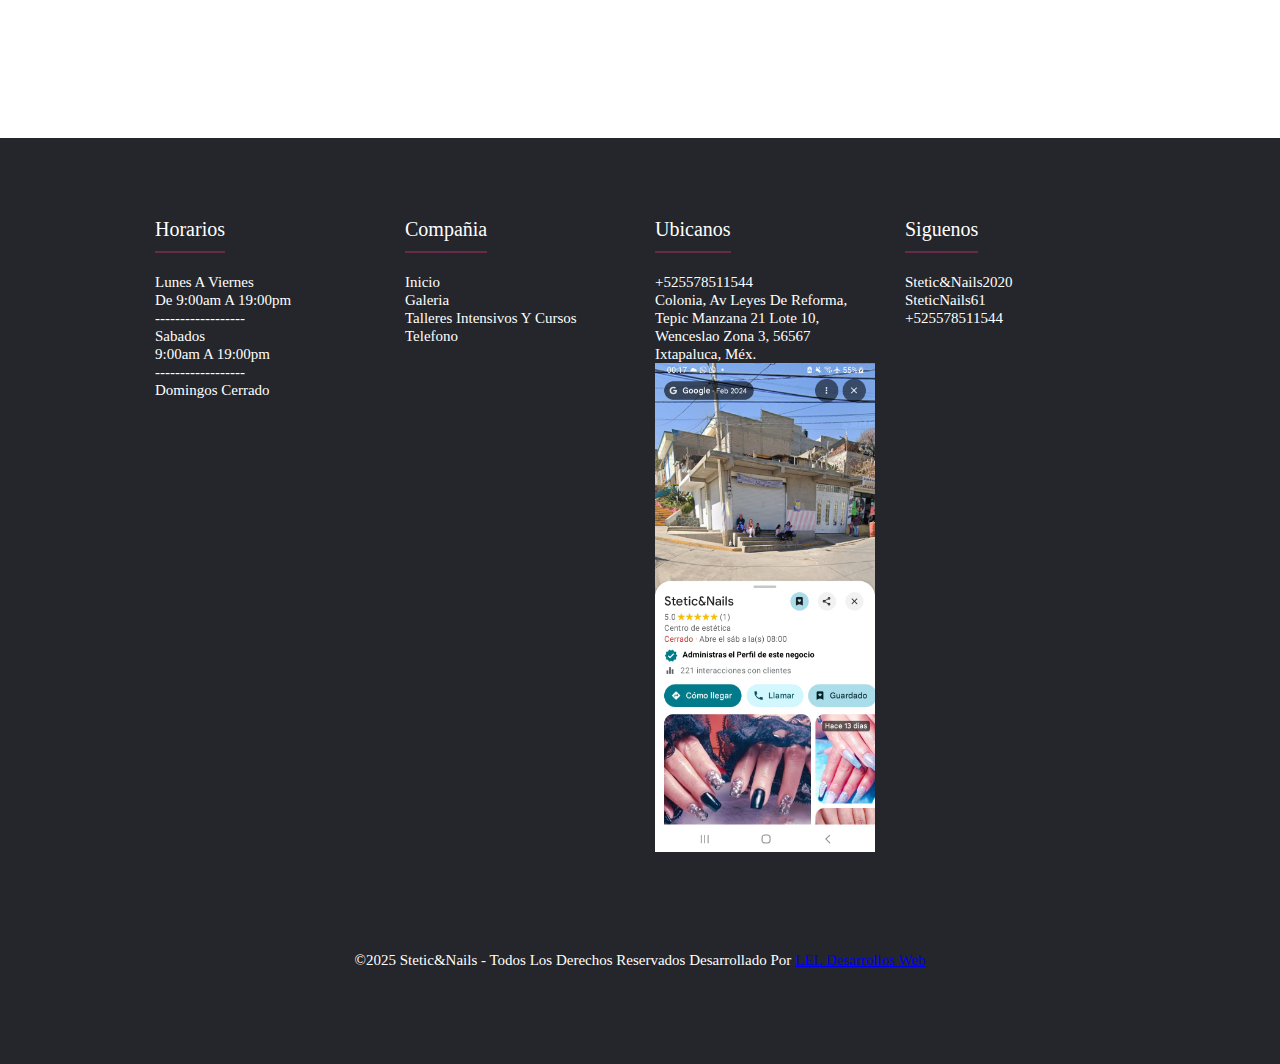
<file: links/talleres.html>
<!DOCTYPE html>
<html lang="es">
<head>
    <meta charset="UTF-8">
    <meta name="viewport" content="width=device-width, initial-scale=1.0">
    <link rel="icon" href="../imagenes/logo1.jpg">
    <link rel="stylesheet" href="../assets/css/app.css">
    <link rel="stylesheet" href="../assets/css/galeria.css">
    <!-- LINKS PARTIALS HEADER -->
    <!-- Required meta tags -->
        <!-- SWEET ALERT -->
        <!-- <script src="//cdn.jsdelivr.net/npm/sweetalert2@11"></script>  -->
       <!-- FONT AWESMOE -->
       <!-- update the all.css file -->
       <link rel="stylesheet" href="https://cdnjs.cloudflare.com/ajax/libs/font-awesome/6.4.2/css/all.min.css" integrity="sha512-z3gLpd7yknf1YoNbCzqRKc4qyor8gaKU1qmn+CShxbuBusANI9QpRohGBreCFkKxLhei6S9CQXFEbbKuqLg0DA==" crossorigin="anonymous" referrerpolicy="no-referrer" />
       <!-- BOOTSTRAP -->
       <link href="https://cdn.jsdelivr.net/npm/bootstrap@5.2.3/dist/css/bootstrap.min.css" rel="stylesheet" integrity="sha384-rbsA2VBKQhggwzxH7pPCaAqO46MgnOM80zW1RWuH61DGLwZJEdK2Kadq2F9CUG65" crossorigin="anonymous">
       <!-- JQUERY -->
       <script src="https://code.jquery.com/jquery-3.7.1.min.js" integrity="sha256-/JqT3SQfawRcv/BIHPThkBvs0OEvtFFmqPF/lYI/Cxo=" crossorigin="anonymous"></script>
       <link href="https://unpkg.com/aos@2.3.1/dist/aos.css" rel="stylesheet">
       <title>Stetic&Nails - Tallers intensivos y Cursos </title>
</head>
<body>
  <!-- MODAL NEGOCIO 2 -->
 
  <!-- Header -->
 <header class="main-header">
        <div class="container container-flex">
            <div class="logo-container logo mx-auto">
               <div class="content-logo">
                <img src="../imagenes/logo1.jpg" alt=""  class="logo-img">
                </div>        
                 <h1 class="logo container">Stetic&Nails</h1>
            </div>
            
        </div>
        <nav class="main-nav">
        <div class="container container-flex">
             <span class="icon-menu"><i class="fa-solid fa-bars"></i></span>
             <ul class="menu" id="">
                <li class="menu--item">
                    <a href="../index.html" class="menu--link">Inicio</a>
                </li>
                <li class="menu--item">
                    <a href="../links/galeria.html" class="menu--link">Galeria</a>
                </li>
              
                <li class="menu--item">
                    <a href="#" class="menu--link menu--link-Select">Talleres Intensivos y Cursos</a>
                </li>
             </ul>
             <div class="social-icon">
              <a href="https://whatsapp.com/channel/0029VbBOx707tkj6UmsXPe3S" class="social-icon--link" title="Siguenos en nuestro canal"><i class="fa-brands fa-whatsapp"></i></a>
              <a href="https://www.facebook.com/profile.php?id=100063918224039" class="social-icon--link" title="steticnails2020"><i class="fa-brands fa-facebook" title="steticnails2020"></i></a>
              <a href="https://www.instagram.com/steticnails61?utm_source=qr&igsh=cXA3YzI3bWJteThy" class="social-icon--link" title="steticnails61"><i class="fa-brands fa-instagram" title="steticnails61"></i></a>
            </div>
        </div>
        </nav>
 </header>
    <!-- Banner -->
 <section class="banner">
        <img src="../imagenes/Cursos/Cursos1.jpg" alt="" class="banner--img"></center>
        <div class="banner--content">Talleres Intensivos y Cursos</div>
 </section>

 


 <!-- Servicios -->
 <section class="container today-special" id="Servicios"><hr>
    <div class="group--title">Nuestros Talleres Inntensivos y Cursos</div>
    <hr>
    <!-- <div class="content-imagenes column column--25-50"> -->
      <style>
        .descripcion{
          padding-left: 30px;
        }
      </style>
      <div class="descripcion" data-aos="fade-right">
       <h3>Talleres Intensivos:</h3>
       <p>
        La duración de los talleres intensivos es de 2 a 3 dias 
        <a href="https://wa.me/+525578511544?text=Hola%20quiero%20info%20sobre%20los%20talleres%20intensivos" class="btn btn-secondary">Consultar</a>
        </p>
        <h3>Cursos:</h3>
        <p>
          La duración de los cursos es de 2 meses
        <a href="https://wa.me/+525578511544?text=Hola%20quiero%20info%20sobre%20los%20cursos" class="btn btn-secondary">Consultar</a>
        </p>
      </div>
  <hr><br>
      <div >
</div>
     <div class="container">
         <!-- Cuarta imagen -->
       <div class="card column column--25-50" style="width: 18rem;" title="Taller de uñas" 
       data-aos="fade-up"
     data-aos-anchor-placement="center-bottom">
      <img src="../imagenes/Servicios/Soft-Gel.jpeg" class="card-img-top today-special-img" alt="...">
      <div class="card-body">
        <h5 class="card-title">Taller de uñas</h5>
        <p class="card-text">La técnica de Soft Gel consiste en un método de extensión de uñas mediante tips que se adhieren directamente a la superficie de la uña natural. Los Soft Gel Nail Tips de Manicura24 están hechos de plástico flexible y se han ganado su popularidad por tratarse de una técnica rápida, cómoda y efectiva.</p>
        <a href="https://wa.me/+525578511544?text=Hola%20estoy%20interesada%20en%20el%20taller%20de%20uñas" class="btn btn-success"><i class="fa-brands fa-whatsapp" title="Taller de uñas"></i> Consultar</a>
      </div>
       </div>
    
    
     <!-- Sexta imagen -->
       <div class="card column column--50-25" style="width: 18rem;" title="Taller de cejasHD" 
       data-aos="fade-up"
     data-aos-anchor-placement="center-bottom">
      <img src="../imagenes/Servicios/perfilado.jfif" class="card-img-top today-special-img" alt="...">
      <div class="card-body">
        <h5 class="card-title">Taller de Cejas HD</h5>
        <p class="card-text">Se trata de una técnica de tatuaje semipermanente que permite lucir unas cejas perfectas y naturales cuyo diseño, además, se adapta a la forma de la cara. Por distintas razones y en múltiples casos, es probable que el vello de las cejas empiece a caerse.</p>
        <a href="https://wa.me/+525578511544?text=Hola%20estoy%20interesada%20en%20el%20taller%20de%20cejasHD" class="btn btn-success"><i class="fa-brands fa-whatsapp"></i> Consultar</a>
      </div>
       </div>
    
     <!-- Septima imagen -->
       <div class="card column column--25-50" style="width: 18rem;" title="Taller de lifting de pestañas"
       data-aos="fade-up"
     data-aos-anchor-placement="center-bottom">
      <img src="../imagenes/Servicios/pxp.jpeg" class="card-img-top today-special-img" alt="...">
      <div class="card-body">
        <h5 class="card-title">Taller de Lifting de pestañas</h5>
        <p class="card-text">El lifting de pestañas de pestañas es el tratamiento ideal para rizar y moldear las pestañas con una curvatura más pronunciada acentuando el rizo natural. En cambio el lifting de pestañas es el tratamiento para elevar y acentuar la curvatura de las pestañas de manera natural, proporcionando una mirada más sofisticada.</p>
        <a href="https://wa.me/+525578511544?text=Hola%20estoy%20interesada%20en%20el%20taller%20de%20lifting%20de%20pestañas" class="btn btn-success"><i class="fa-brands fa-whatsapp"></i> Consultar</a>
      </div>
       </div>
    
     </div> 
 </section>

<!-- Footer     -->
<footer class="footer" id="Footer">
  <div class="container">
    <div class="footer-row">
      <div class="footer--link">
        <h4>Horarios</h4><br>
        <span class="dias-horas">
        Lunes a Viernes <br>
        de 9:00am a 19:00pm
        </span><br>
        <span class="separate">
        ------------------
        </span><br>
        <span class="dias-horas">
        Sabados <br>
        9:00am a 19:00pm
        </span><br>
        <span class="separate">
        ------------------
        </span><br>
        <span class="dias-horas">
        Domingos
        Cerrado
       </span><br>
      </div>
      <div class="footer--link">
        <h4>Compañia</h4>
        <ul>
          <li><a href="../index.html">
            <i class="fa-solid fa-house"></i>
            Inicio
            </a></li>
         
          <li>
            <a href="../links/galeria.html"><i class="fa-regular fa-images"></i>
             Galeria
            </a>
          </li>
          <li>
            <a href="#Talleres">
              <i class="fa-solid fa-briefcase"></i>
              Talleres Intensivos y Cursos 
            </a>
          </li>
          <li><a href="https://wa.me/+525578511544?text=Hola%20te%20contacte%20desde%20la%20pagina%20Stetic&Nails%20queiro%20info"  title="Quiero Turno"><i class="fa-solid fa-phone"></i>
            Telefono
          </a></li>
        </ul>
      </div>
      <div class="footer--link">
        <h4>Ubicanos</h4>
        <ubi><br>
          <a href="https://wa.me/+525578511544?text=Hola%20te%20contacte%20desde%20la%20pagina%20Stetic&Nails%20queiro%20info">
          <i class="fa-brands fa-whatsapp"></i>
          +525578511544
        </a>
       </ubi>
       <br>
        <ubi>
          <a href="https://www.google.com.mx/maps/place/Stetic%26Nails/@19.3335039,-98.9097962,17z/data=!4m14!1m7!3m6!1s0x85ce1f758efeb78b:0xbb8df44576d4c4d9!2sStetic%26Nails!8m2!3d19.3335516!4d-98.9098008!16s%2Fg%2F11m6fz5925!3m5!1s0x85ce1f758efeb78b:0xbb8df44576d4c4d9!8m2!3d19.3335516!4d-98.9098008!16s%2Fg%2F11m6fz5925?hl=es&entry=ttu&g_ep=EgoyMDI1MDQwNi4wIKXMDSoASAFQAw%3D%3D">
          <i class="fa-solid fa-location-dot"></i>
          Colonia, Av leyes de reforma, Tepic Manzana 21 Lote 10, Wenceslao zona 3, 56567 Ixtapaluca, Méx.
        </a></ubi><br>
        <ubi>
          <a href="https://www.google.com.mx/maps/place/Stetic%26Nails/@19.3335039,-98.9097962,17z/data=!4m14!1m7!3m6!1s0x85ce1f758efeb78b:0xbb8df44576d4c4d9!2sStetic%26Nails!8m2!3d19.3335516!4d-98.9098008!16s%2Fg%2F11m6fz5925!3m5!1s0x85ce1f758efeb78b:0xbb8df44576d4c4d9!8m2!3d19.3335516!4d-98.9098008!16s%2Fg%2F11m6fz5925?hl=es&entry=ttu&g_ep=EgoyMDI1MDQwNi4wIKXMDSoASAFQAw%3D%3D">
            <img src="../imagenes/Ubicacon-modulo-mexico.jpg" alt="">
          </a>
        </ubi>
      </div>
      <div class="footer--link">
        <h4>Siguenos</h4>
        <div class="social-link">
          <a href="https://www.facebook.com/share/16aoHJNhMW/" title="Siguenos">
            <i class="fab fa-facebook-f"></i>
            Stetic&Nails2020
          </a><br>
          <a href="https://www.instagram.com/steticnails61?utm_source=ig_web_button_share_sheet&igsh=ZDNlZDc0MzIxNw==" title="Siguenos">
            <i class="fab fa-instagram"></i>
            SteticNails61
          </a><br>
          <a href="https://wa.me/+525578511544?text=Hola%20te%20contacte%20desde%20la%20pagina%20Stetic&Nails" title="Contactanos">
            <i class="fab fa-whatsapp"></i>
            +525578511544
          </a>
        </div>
      </div>
    </div>
  </div>
  <div class="derecho">
     ©2025 Stetic&Nails - Todos los derechos reservados
     Desarrollado por <a href="https://lucasluna235.github.io/LEL-Desarrollos-Web/">LEL Desarrollos Web</a>
  </div>
</footer>


</main>
 
   <!-- Boton sube y baja -->
   <div class="btnUpDown">
  <a href="#"><</a><a href="#Footer">></a>
   </div>       
    
    <script src="../assets/js/menu.js"></script>
    <script src="../assets/js/modal2.js"></script>
    <!-- LINKS PARTIALS FOOTER -->
     <!-- BOOTSTRAP -->
 <script src="https://cdn.jsdelivr.net/npm/bootstrap@5.2.3/dist/js/bootstrap.bundle.min.js" integrity="sha384-kenU1KFdBIe4zVF0s0G1M5b4hcpxyD9F7jL+jjXkk+Q2h455rYXK/7HAuoJl+0I4" crossorigin="anonymous"></script>
 <script src="https://cdn.jsdelivr.net/npm/@popperjs/core@2.11.8/dist/umd/popper.min.js" integrity="sha384-I7E8VVD/ismYTF4hNIPjVp/Zjvgyol6VFvRkX/vR+Vc4jQkC+hVqc2pM8ODewa9r" crossorigin="anonymous"></script>
<script src="https://cdn.jsdelivr.net/npm/bootstrap@5.3.2/dist/js/bootstrap.min.js" integrity="sha384-BBtl+eGJRgqQAUMxJ7pMwbEyER4l1g+O15P+16Ep7Q9Q+zqX6gSbd85u4mG4QzX+" crossorigin="anonymous"></script>
<script src="https://unpkg.com/aos@2.3.1/dist/aos.js"></script>
<script>
  AOS.init();
</script>
</body>
</html>
</file>
<file: assets/css/app.css>
*{
    margin: 0;
    padding: 0;
    box-sizing: border-box;
    list-style: none;
}

body{
    font-family: serif;
    text-transform: capitalize;
}

.btnUpDown{
    /* background: #ededed; */
    background: #ededed4a; 
    width: 150px;
    height: 50px;
    display: inline-flex;
    border-radius: 20px;
    transform: rotate(90deg);
    margin-top: 250px;
    position: fixed;
   
    left: 100;
    right: 0;
    bottom: 0;
    top: 0;
    z-index: 10000;
}
.btnUpDown a{
    width: 100px;
    color:#000;
    text-decoration: none;
    font-size: 30px;
    text-align: center;
}

.btnUpDown:hover{
    background: #ededed;
    transition:all .5s ease;
}

.btnUpDown a:hover{
    color: #eccc12;
    background: #000;
    border-radius: 20px;
    transition:all .5s ease;
}

/*------------------ Estilos base----------------- */

img{
    display: block;
    width: 100%;
    max-width: 100%;
}

h1,h2,h4,h5,h6{
    margin: 0;
}

.container{
    width: 100%;
    margin: auto;
}

.container-flex{
    display: flex;
    flex-wrap: wrap;
    justify-content: space-between;
    align-items: center;

}

.column{
    width: 100%;
}


/*------------------ Estilos base----------------- */

.main-header{
    width: 100%;
    align-items: center;
}

 .content-logo{
    width: 120px;
    height: 120px;
 }   

 .content-logo img{
    border-radius: 100%;
 }

.logo{
    font-size: 1.8em;
    padding: 10px;
    font-weight: 100;
    text-align: center;
    
}



/* -----------Estilos del menu---------- */

.main-nav{
    width: 100%;
    position: relative;
    z-index: 2000;
    padding: 10px;
    /* display: none; */
}
/* 
.mostrarMain{
    display: block;
} */


.icon-menu{
    display: block;
    color: white;
    cursor: pointer;
    font-size: 1.5em;
}

.social-icon{
    display: flex;
    justify-content: space-between;
}

.social-icon [class*="icon-"]{
    color: black;
    margin-left: 10px;
    display: flex;
    justify-content: center;
    align-items: center;
    font-size: 1.3em;
    width: 35px;
    height: 35px;
    background: #fff;
    border-radius: 50%;
}

.social-icon [class*="icon-"]:hover{
    background: rgba(255, 255, 255, .2);
    color: #fff;
}

.social-icon--link{
    text-decoration: none;
}

.menu{
    position: absolute;
    top: 60px;
    left: 0;
    width: 100%;
    background: rgba(0, 0, 0, .85);
    padding: 0;
    margin: 0;
    list-style: none;
    text-align: center;
    height: 0;
    overflow: hidden;
    transition: height .5s linear;
}

.menu--link{
    display: block;
    padding: 15px;
    color: #fff;
    text-decoration: none;
}

.menu--link:hover{
    background: #692949;
    color: #fff;
}

.menu--link-Select{
    background: #692949;
}

.mostrar{
    height: 324px;
}

/* Estilos del banner */

.banner{
    margin-top: -60px;
    position: relative;

}

.banner::before{
    content: '';
    position: absolute;
    width: 100%;
    height: 100%;
    background: rgba(0, 0, 0, .5);
    z-index: 1000;
    top: 0;
}

.banner img{
    width: 100%;
    height: 600px;
    object-fit: cover;
}

.banner--content{
    width: 90%;
    color: #fff;
    text-align: center;
    position: absolute;
    z-index: 1500;
    top: 50%;
    left: 50%;
    transform: translateX(-50%) translateY(-50%);
    font-size: 1.5em;
    font-weight: bold;
}

.banner-contact{
    margin-top: 100px;
}

.banner-contact .banner--content{
    margin-top: 6400px;
}

/* Estilos principales */
.group--color {
    background: #692949;
    color: #fff; 
    padding: 10px;
    text-align: center;
}

.main--title{
    margin: 15px 0;
    font-size: 1.8em;
    font-family: serif;
    font-weight: 100;
}

.main--text{
    font-size: 1.3em;
}

.column--title{
    font-size: 1.3em;
}


.group--title{
    font-size: 2.2em;
    padding: 10px;
    padding-bottom: 20px;
    text-align: center;
}

.card-title{
    font-weight: bold;
    font-size: 20px;
}


/* Esto alinea las cards de los servicios y talleres */
.today-special .card{
    display: inline-flex;
    margin: 0 auto;
    margin-left: 46px;
    margin-bottom: 20px;
    width: 500px;
    height: 600px;
    text-align: center;
}

.today-special .card-img-top{
    width: 300px;
    height: 200px;
}


/* GALERIA NOSOOTROS */

.titulo-negocio{
    text-align: center;
    margin-bottom: 10px;
    margin-top: 10px;
    padding: 5px 0;
    font-size: 40px;
}

.galeria{
    display: grid;
    grid-template-columns: repeat(auto-fit ,minmax(350px, 1fr));
    width: 95%;
    margin: auto;
    grid-gap: 10px;
    padding: 50px 0;
    overflow: hidden;
}

.galeria img{
    width: 100%;
    vertical-align: top;
    height: 300px;
    object-fit: cover;
}

.galeria > a{
    display: block;
    position: relative;
    overflow: hidden;
    box-shadow: rgba(0, 0, 0, .8);
    transition: transform 0.5s;
    cursor: auto;
}

.galeria a:hover img{
    filter: blur(2px);
    transform: rotate(10deg) scale(1.3);
}

/* GALERIA DE IMAGENES */

.linea{
    width: 100%;
    height: 6px;
    background: #692949;
}

/* NOSOTROS */

.container--nosotros{
    height: 0 auto;
    background: #ededed;
}

.container--us{
    display: inline-flex;
}

.container--us img{
    width: 600px;
    height: auto;
    object-fit: cover;
    margin-left: 20px;
    margin-top: 20px;
}

 
.container--images img{
   display: inline-flex;
   width: 300px;
   height: 200px;
   object-fit: cover;
   margin-bottom: 20px;
   margin-top: 20px;
   margin-left: 10px;
   cursor: pointer; 
}

/* ESTILOS DEL FOOTER */

.container{
    max-width: 1200px;
    margin: 0 auto;
}

.footer{
    background: #24262B;
    padding: 80px 0;
}

.footer-row{
    display: flex;
    flex-wrap: wrap;
}

.footer--link{
    width: 25%;
    padding: 0 15px;
}

.footer--link h4{
    font-size: 20px;
    color: #ffffff;
    margin-bottom: 20px;
    font-weight: 500;
    border-bottom: 2px solid #692949;
    padding-bottom: 10px;
    display: inline-block;
}

.footer--link ul li a{
    font-size: 15px;
    text-decoration: none;
    color: #fff;
    margin-bottom: 15px;
    transition: all 3s ease;
}

.footer--link ul li a:hover{
    color: #ffffff;
    padding-left: 6px;
}

.footer--link a{
    font-size: 15px;
    text-decoration: none;
    color: #fff;
    margin-bottom: 15px;
    transition: all 3s ease;
}

.footer--link .dias-horas{
    font-size: 15px;
    color: #fff;
    margin-bottom: 15px;
    transition: all 3s ease;
}


.footer--link .separate{
    font-size: 15px;
    color: #fff;
    margin-bottom: 15px;
    transition: all 3s ease;
}



.derecho{
    text-align: center;
    margin-top: 100px;
    font-size: 15px;
    color: #fff;
    margin-bottom: 15px;
}

/* Responsive del footer */
@media screen and (max-width:991px) {
    .footer-row{
        text-align: center;
    }    

    .footer--link{
        width: 100%;
        margin-bottom: 30px;
    }
}
/* Estilos minimos responsive */

@media screen and (min-width: 360px){
    .logo img{
        margin-left: 62px;
    }

    .container--nosotros img{
        width: 300px;
        height: 200px;
    }

    .container-us-text{
        width: 250px;
        margin-left: -280px;
        margin-top: 250px;
    }

    .banner-nosotros{
        margin-top: .05px;
    }

    .container--images{
        margin-left: 10px;
    }

    .card{
        margin-right: 150px;
    }

    .form-google{
        width: 350px;
    }
}

@media screen and (min-width:375px){

    .logo{
       align-items: center;
    }

    .logo img{
        margin-left: 80px;
    }

    .banner-nosotros{
        margin-top: -5px;
    }    
    
    .container--nosotros{
        align-items: center;
    }

    .container--nosotros img{
        width: 330px;
        height: 300px;
        
    }

    .container-us-text{
        width: 300px;
        margin-top: 320px;
        margin-left: -300px;
    }

    .banner-contact .banner--content{
        margin-top: 11110px;
        color: #fff;
    }

    .form-google{
        width: 300px;
    }
}

@media screen and (min-width: 390px){
    .banner-contact .banner--content{
        margin-top: 11033px;
        color: #fff;
    }
}

@media screen and (min-width:412px){
    .container--images{
        margin-left: 45px;
    }
}

@media screen and (min-width:414px){
    .banner-contact .banner--content{
        margin-top: 11050px;
        color: #fff;
    }
}

@media screen and (min-width:430px){
    .container--images{
        margin-left: 49px;
    }
}

@media screen and (min-width:480px){

    .container{
        width: 480px;
    }

    .logo{
        color: #fff;
        align-items: center;
    }

    .logo img{
        margin-left: -1px;
    }
    .content-logo{
        margin-left: 76px;
     }   

    .banner{
        margin-top: -350px;
        z-index: -2000;
    }

    .banner img{
        width: 100%;
        height: 1000px;
        object-fit: cover;
    }

    .banner--content{
        margin-top: 130px;
        font-size: 2em;
    }
    
    .banner-contact .banner--content{
        margin-top: 10850px;
        color: #fff;
    }

    .main--title{
        font-size: 2.2em;
        margin-bottom: 20px;
        font-weight: 500;
        border-bottom: 2px solid #692949;
        padding-bottom: 10px;
        display: inline-block;
    }

    .main-footer .container-flex{
        align-items: flex-start;
    }

    .column-50{
        width: 50%;
    }

    .column--50-25{
        width: 50%;
    }

    .main-nav{
        background: black;
    }

    .menu{
        margin-top: -10px;
    }

    .container--nosotros{
        height: auto;
    }

    .container--us > img{
        width: 450px;
        height: 500px;
        object-fit: cover;
        margin-left: 20px;
        margin-top: 20px;
    }
    
    .container--images{
        display:  grid;
        grid-template-columns: repeat(
        auto-fill,minmax(
            150px,
            .3fr
        )
     );
     gap: 5px;
    }
    
    .container-us-text{
        width: 500px;
        margin-left: -420px;     
        margin-top: 520px;
        
    }

    .form-google{
        width: 420px;
    }

    .today-special .card{
        margin-left: 100px;
    }

    .social-links{
        margin-left: 50px;
    }

   /* .info-talleres {
        background: red;
        
   } */
}

@media screen and (min-width: 768px){
    .logo{
        color: #fff;
        align-items: center;
    }

    .logo img{
        margin-left: 15px;
    }

    

    .main--title{
        font-size: 2.2em;
        margin-bottom: 20px;
        font-weight: 500;
        border-bottom: 2px solid #692949;
        padding-bottom: 10px;
        display: inline-block;

    }

    .main--about-description .column--50:nth-child(2){
        font-size: 1em;
    }

    .main--about-description .column--50:nth-child(2) .column--txt{
        line-height: 30px;
    }

    .column--50-25{
        width: 50%;
    }

    .column--title{
        font-size: 1em;
    }

    .group--title{
        font-size: 2.2em;
    }

    .container--us{
        display: inline-flex;
    }

    .container--us img{
        width: 400px;
        height: 400px;
    }

    .container-us-text{
        margin-top: -2px;
        margin-left: 40px;
    }

    .container--images{
        margin-left: 75px;
    }

    .container--images img{
        width: 500px;
        height: 250px;
        margin-left: -30px;
    }

    .container--images{
        display:  grid;
        grid-template-columns: repeat(
        auto-fill,minmax(
            150px,
            1fr
        )
     );
     gap: 16px;
    }

    .info-talleres {
        height: 200px;
        margin-left: -500px;    
    }
    
  .content-imagenes{
    width: 100%;    
    background: purple;
  }

  .today-special .card{
    margin-left: -20px;
    margin-left: 30px;
  }

  .banner-contact .banner--content{
    margin-top: 6700px;
    color: #fff;   
  }

 




}

@media screen and (min-width:1024px) {
    .container{
        width: 1000px;
    }
    .logo{
        font-size: 2em;
        padding: 0;
        margin-bottom: 5px;
        margin-top: 10px;
        margin-left: 270px;
    }

    .logo img{
        margin-left: 30px;
        width: 250px;
        height: 0 auto;
    }

    .main-nav{
        padding: 5px;
    }


    .banner--content{
        font-size: 2.5em;
    }

    .banner-contact .banner--content{
        margin-top: 6550px;
        color: #fff;   
    }
        
    .icon-menu{
        display: none;
    }

    .menu{
        position: static;
        display: flex;
        width: auto;
        height: auto;
        margin-top: 2px;
        background: rgba(0, 0, 0, .85);
    }

    .menu--link{
        padding: 20px;
    }

    .group--color .container{
        margin-top: 30px;
        margin-bottom: 30px;
        padding: 20px;
    }

    .main--title{
        font-size: 2.3em;
    }

    .main--about-description .column--50:nth-child(2) .column--txt{
        line-height: 50px;
    }

    .today-special .card-title{
        font-size: 1.5em;
    }
    
    .container--us{
        margin-left: 30px;
    }

    .container--us img{
        width: 500px;
        height: 500px;
    }

    .main--title{
        margin-bottom: 20px;
        font-weight: 500;
        border-bottom: 2px solid #692949;
        padding-bottom: 10px;
        display: inline-block;
    }

    .main-footer{
        padding-top: 30px;
        padding-bottom: 30px;
    }

    .info-talleres{
        margin-left: 100px;
    }

    .today-special .card{
        margin-left: -100px;
        margin-left: 20px;
    }

    .container--nosotros{
        align-items: center;
    }

    .container--us img{
        width: 700px;
    }

    .container--nosotros .container-us-text{
        margin-left: 50px;
        width: 500px;
    }
}

@media screen and (min-width:1600px) {


    .main--about-description:nth-child(1){
        width: 100%;
        height: 350px;
        object-fit: cover;
    }

    .today-special .card-img-top{
        height: 600px;
    }

    .today-special .card img{
        width: 600px;
        height: 600px;
    }

    .banner-contact .banner--content{
        margin-top: 6000px;
        color: #fff;
        font-size: 50px;   
    }

    .container--us img{
        width: 800px;
        height: 700px;
    }

    
    
    
}
</file>
<file: assets/css/modal2.css>
.modal2{
    width: 100%;
    min-height: 100vh;
    background: rgba(0, 0, 0, .9);
    position: fixed;
    left: 0;
    top: 0;
    z-index: 1000000;
    display: none;
}

.modal--content1{
    display: flex;
    justify-content: center;
    align-items: center;
    height: 100vh;
}

.modal-img{
    width: 30%;
    height: 500px;
    object-fit: cover;
}

.modal--boton{
  position: absolute;
  top: 10px;
  right: 10px;
  color:#fff;
  cursor: pointer;
  font-weight: bold;
  line-height: 50px;
  font-size: 4em;  
  margin-right: 50px;
  border-radius: 50%;
  text-align: center;
  font-family: monospace;
}

.p_left{
    color: #fff;
    font-size: 30px;
    font-weight: bold;
    margin-left: 10px;
    margin-right: 10px;
    cursor: pointer;
    font-family: monospace;
}

.p_right{
    color: #fff;
    font-size: 30px;
    font-weight: bold;
    margin-left: 10px;
    margin-right: 10px;
    cursor: pointer;
    font-family: monospace;
}

.modal--open{
    display: block;
}

.description1{
    font-size: 2rem;
    position: absolute;
    top: 76%;
    cursor: none;
}   

.description a{
    text-decoration: none;
    color: #fff;
    width: 600px;
}

.description a:hover{
    background: rgba(5, 214, 57, 0.902);
    border-radius: 5px;
   
}

@media screen and (min-width: 480px){
    .modal--boton{
       top:60px;
    } 
   
    .modal--boton:hover{
       color: red;
       transition: all 3s ease;
    }
   
}

@media screen and (max-width:900px){
    .modal-img{
       width: 80%;
       height: 500px;
       object-fit: cover;
    }
}
</file>
<file: assets/css/galeria.css>
.gallery--img{
    object-fit: cover;
    margin-bottom: 10px;
    cursor: pointer;
    transition: all .5s;
}

.gallery--img:hover{
    transform: scale(1.05);
}

.gallery--img--small{
    height: 200px;
}

.gallery--img--big{
    height: 400px;
}

.mostrar{
    height: 160px;
}
</file>
